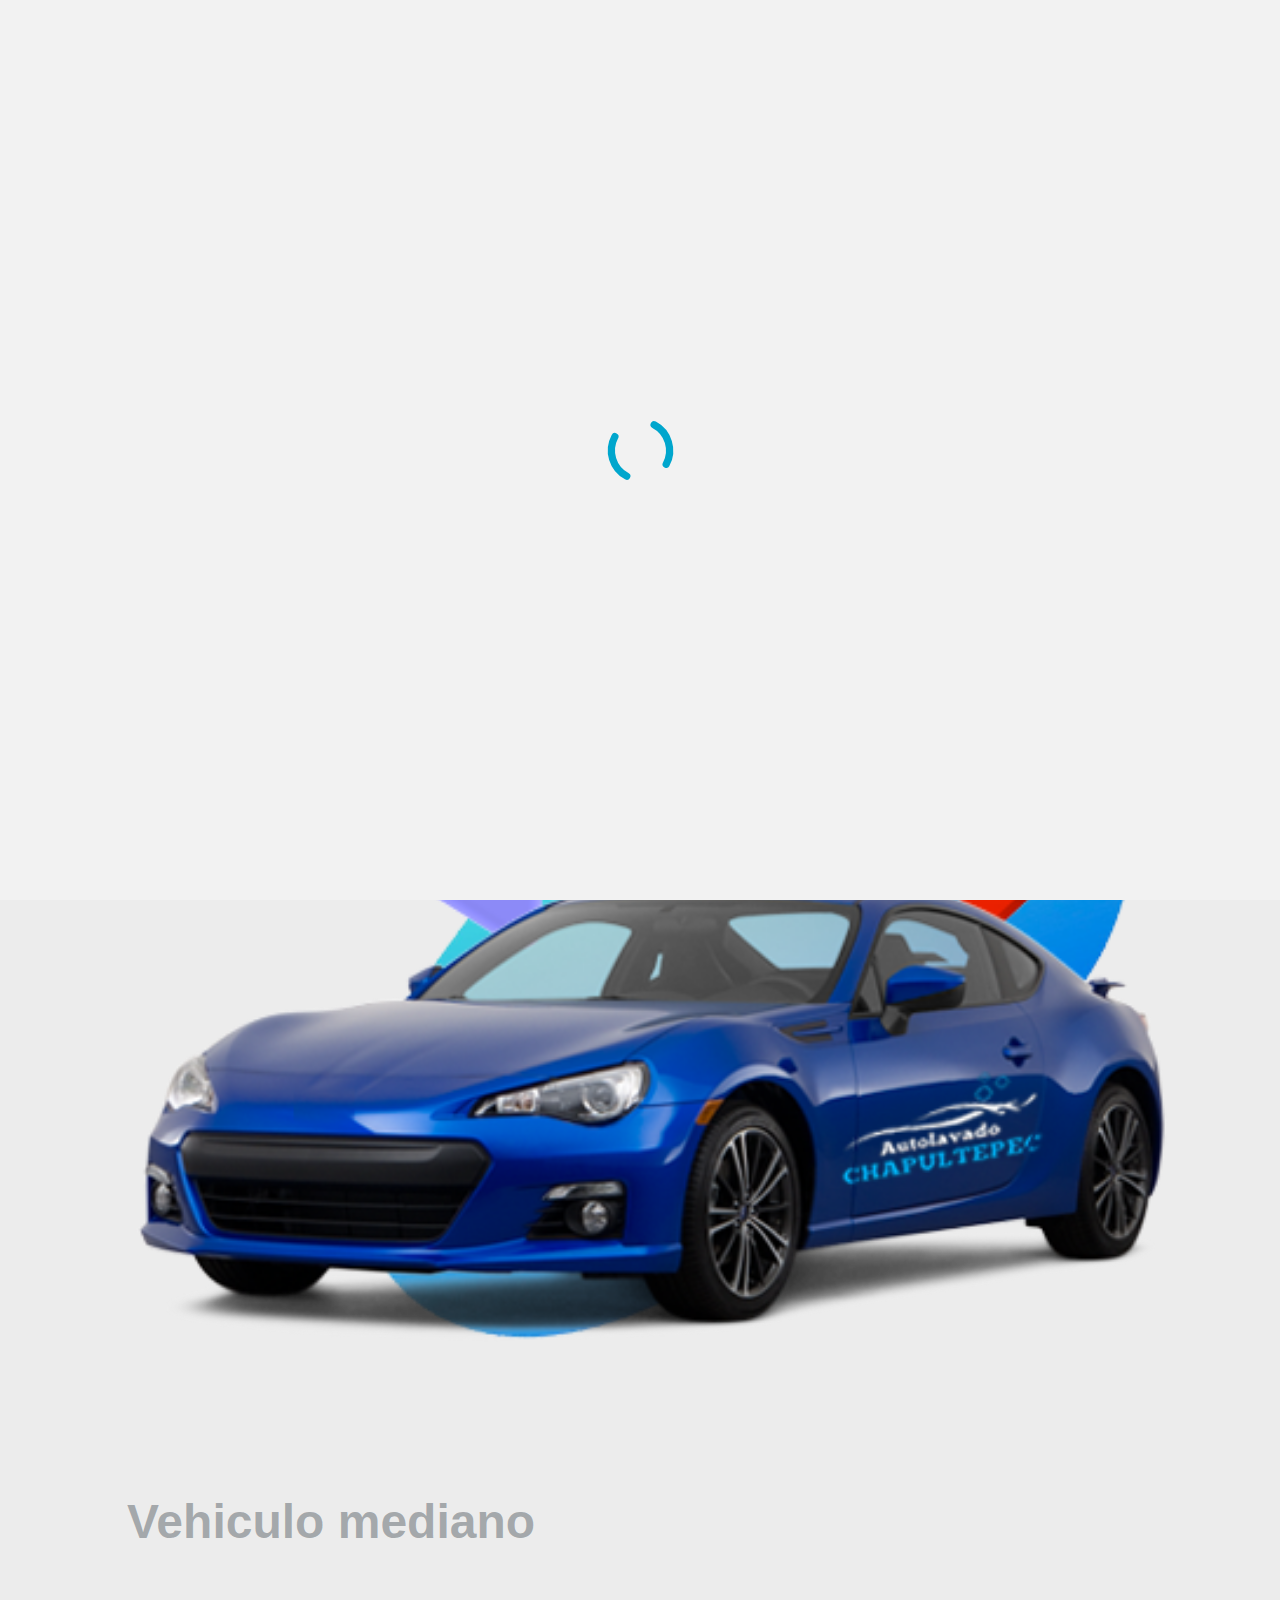
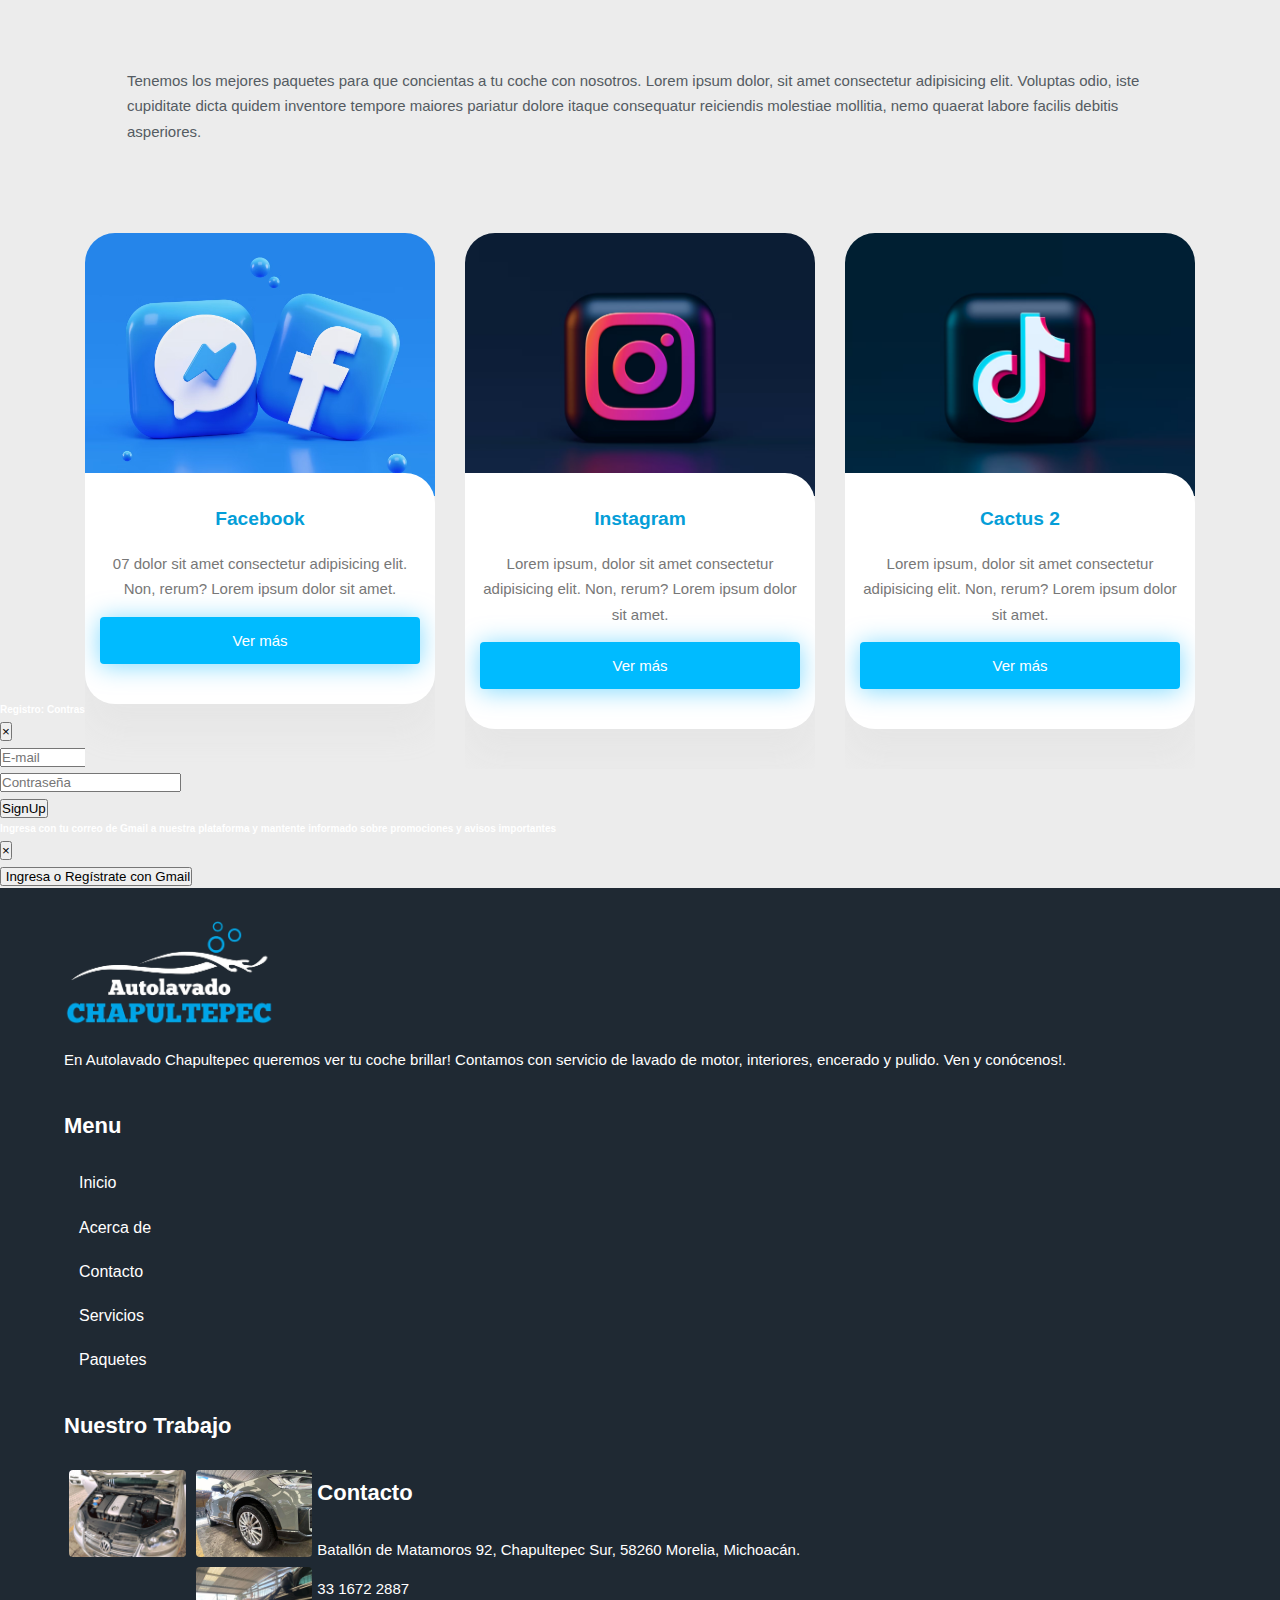
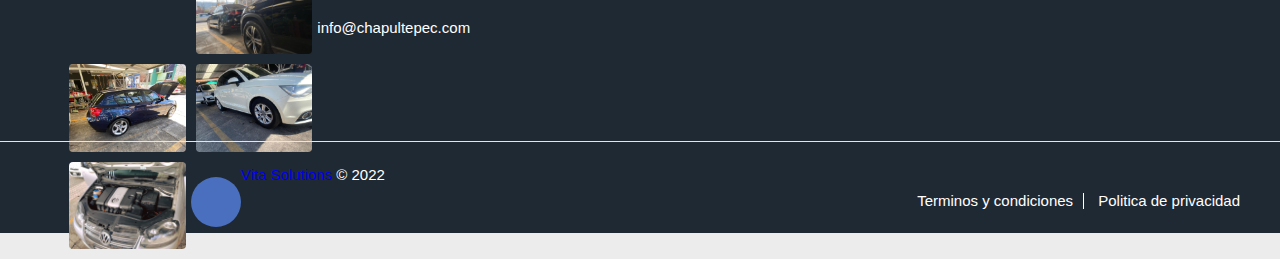
<file: contacto/soporte.html>
<!DOCTYPE html>
<html lang="en" >
<head>
  <meta charset="UTF-8">
  <meta name="viewport" content="width=device-width, initial-scale=1">
    <!--PWA-->
    <link rel="manifest" href="./manifest.json"> 
    <link rel="shortcut icon" type="image/png" href="../img/Logo-azul.png">
  <title>Soporte</title>

    
  <link rel="stylesheet" href="./css/style.css">

  <script src="https://code.jquery.com/jquery-3.6.0.js" integrity="sha256-H+K7U5CnXl1h5ywQfKtSj8PCmoN9aaq30gDh27Xc0jk=" crossorigin="anonymous"></script>


  <link href="https://cdn.jsdelivr.net/npm/bootstrap@5.1.3/dist/css/bootstrap.min.css" rel="stylesheet" integrity="sha384-1BmE4kWBq78iYhFldvKuhfTAU6auU8tT94WrHftjDbrCEXSU1oBoqyl2QvZ6jIW3" crossorigin="anonymous">
  <link rel='stylesheet' href='https://stackpath.bootstrapcdn.com/bootstrap/4.3.1/css/bootstrap.min.css'>
  <link rel="stylesheet" href="https://cdnjs.cloudflare.com/ajax/libs/font-awesome/5.15.2/css/all.min.css">
  <link rel='stylesheet' href='https://maxcdn.bootstrapcdn.com/font-awesome/4.2.0/css/font-awesome.min.css'>
  
        <!--=============== BOXICONS ===============-->
        <link rel="stylesheet" href="https://unpkg.com/boxicons@latest/css/boxicons.min.css">


  <link rel="preconnect" href="https://fonts.googleapis.com">
  <link rel="preconnect" href="https://fonts.gstatic.com" crossorigin>
  <link href="https://fonts.googleapis.com/css2?family=Lato:wght@100;300;400;700;900&display=swap" rel="stylesheet">


</head>
<body ondragstart="return false" onselectstart="return false" oncontextmenu="return false">
  <div id="preloader"></div>

<!-- partial:index.partial.html -->


<header class="header">
  <nav class="navbar navbar-expand-lg bg-dark">
    <div class="container-fluid">

      <a href="#" class="navbar-brand"><img src="../img/logo/logo.png" class="img-fluid logo" alt="logo"></a>
      <button class="navbar-toggler" type="button" data-bs-toggle="offcanvas" data-bs-target="#navbarOffcanvas" aria-controls="navbarOffcanvas" aria-expanded="false" aria-label="Toggle navigation">
<!--         <span class="navbar-toggler-icon"></span> -->
<span class="iconify" data-icon="ci:menu-alt-03" style="color: #f5f7fa;" data-width="30" data-height="30"></span>

      </button>
      <div class="offcanvas offcanvas-start" id="navbarOffcanvas" tabindex="-1" aria-labelledby="offcanvasNavbarLabel">
        <div class="offcanvas-header">
          <h5 class="offcanvas-title text-light" id="offcanvasNavbarLabel"><a href="#" class="navbar-brand"><img src="../img/logo/logo.png" class="img-fluid logo" alt="logo"></a></h5>
<!--           <button type="button" class="btn-close btn-close-white text-reset" data-bs-dismiss="offcanvas" aria-label="Close"></button> -->
          <span class="fas fa-times close-btn" data-bs-dismiss="offcanvas" aria-label="Close"></span>
        </div>
        <div class="offcanvas-body">
          <div class="navbar-nav nav justify-content-end flex-grow-1 pe-3">
            <a class="nav-item nav-link active " aria-current="page" href="../index.html"> <span class="underline-hover"><i class='bx bxs-home'></i>&nbsp;Inicio</span></a>
            <a class="nav-item nav-link" href="../contacto/soporte.html"> <span class="underline-hover"><i class='bx bx-support' ></i>&nbsp;Contacto</span></a>
            <a class="nav-item nav-link" href="../servicios/lo-mejor-para-tu-coche.html"> <span class="underline-hover"><i class='bx bxs-car-wash'></i>&nbsp;Servicios</span></a>
            <a class="nav-item nav-link" href="../paquetes/selecciona-tu-vehiculo.html"> <span class="underline-hover"><i class='bx bx-cart' ></i>&nbsp;Paquetes</span></a>
            <li style="display: none;" class="logged-out">
                <a class="nav-item nav-link " href="#" data-toggle="modal" data-target="#signinModal"><i class='bx bxs-user-circle' ></i>&nbsp;Ingresa</a>
            </li>
            <!--li style="display: none;" class="logged-out"><a href="#" data-toggle="modal" data-target="#signupModal"><i class="fas fa-clipboard"></i>&nbsp;Registrate</a></li-->
            <li style="display: none;" class="logged-in"><a class="nav-item nav-link" href="../promociones/descuentos-y-mas.html"><i class='bx bxs-offer' ></i>&nbsp;Promociones</a></li>
            <li style="display: none;" class="boton-salir logged-in"><a class="nav-item nav-link" href="#" id="logout" onclick="noticias()"><i class="fas fa-sign-out-alt"></i>&nbsp;Salir</a></li>
          </div>
        </div>
      </div>
    </div>
  </nav>
</header>


<!--HERO-->
<div class="hero">

  <h1><span>Contacto</span><br>
  </h1>
  <!--a href="#apuntar">
  <div class="mouse">
      <span></span>
  </div>
  </a-->

</div>

<!--==== TERMINA MAIN====-->
<div class="container02 section02">

  <div class="row">
      <div class="col-md-6">
          <img src="./img/contenido/inicio01.png" alt=""/>
      </div>
      <div class="col-md-6">
          <h3>
              Vehiculo mediano
          </h3>
          <p>
             Tenemos los mejores paquetes para que concientas a tu coche 
             con nosotros. Lorem ipsum dolor, sit amet consectetur adipisicing elit. Voluptas odio, iste cupiditate dicta quidem inventore tempore maiores pariatur dolore itaque consequatur reiciendis molestiae mollitia, nemo quaerat labore facilis debitis asperiores.
          </p>
      </div>
  </div>
</div>





<div class="container__cards">
  <div class="card">


    <div class="card-image">
      <img src="./img/contenido/facebook.avif" alt="cactus neon sign" />
    </div>
    <div class="card-hidden">
      <div class="card-body">
        <h1>Facebook</h1>
        <p>07 dolor sit amet consectetur adipisicing elit. Non, rerum? Lorem ipsum dolor sit amet.</p>
        <button class="bubbly-button">Ver más</button>
      </div>
    </div>
  </div>
  
   <div class="card">
    <div class="card-image">
      <img src="./img/contenido/instagram.avif" alt="facebook autolavado-chapultepec" />
    </div>
    <div class="card-hidden">
      <div class="card-body">
        <h1>Instagram</h1>
        <p>Lorem ipsum, dolor sit amet consectetur adipisicing elit. Non, rerum? Lorem ipsum dolor sit amet.</p>
        <button class="bubbly-button">Ver más</button>
      </div>
    </div>
  </div>
  
  <div class="card">
    <div class="card-image">
      <img src="./img/contenido/tik-tok.avif" alt="cactus neon sign" />
    </div>
    <div class="card-hidden">
      <div class="card-body">
        <h1>Cactus 2</h1>
        <p>Lorem ipsum, dolor sit amet consectetur adipisicing elit. Non, rerum? Lorem ipsum dolor sit amet.</p>
        <button class="bubbly-button">Ver más</button>
      </div>
    </div>
  </div>

  <!--div class="card">
    <div class="card-image">
      <img src="./img/contenido/whats.avif" alt="cactus neon sign" />
    </div>
    <div class="card-hidden">
      <div class="card-body">
        <h1>Cactus</h1>
        <p>Lorem ipsum, dolor sit amet consectetur adipisicing elit. Non, rerum? Lorem ipsum dolor sit amet.</p>
        <button class="bubbly-button">Ver más</button>
      </div>
    </div>
  </div>


  <div class="card">
    <div class="card-image">
      <img src="./img/contenido/whats.avif" alt="cactus neon sign" />
    </div>
    <div class="card-hidden">
      <div class="card-body">
        <h1>Cactus</h1>
        <p>Lorem ipsum, dolor sit amet consectetur adipisicing elit. Non, rerum? Lorem ipsum dolor sit amet.</p>
        <button class="bubbly-button">Ver más</button>
      </div>
    </div>
  </div-->
  
</div>



<!--FIREBASE-->

<!-- REGISTRO FIREBASE -->
  <!--MAIN CONTENT-->
  <div class="container p-5" style="z-index:1">
    <div class="row">
      <div class="col-md-6 offset-md-3">
        <ul class="list-group posts">
                
        </ul>
      </div>
    </div>
  </div>
              
  <!--BOOTSTRAP SCRIPTS-->
  
      <!-- Modal  SignUP-->
      <div class="modal fade" id="signupModal" tabindex="-1" role="dialog" aria-labelledby="exampleModalLabel" aria-hidden="true">
        <div class="modal-dialog">
         <div class="modal-content">
           <div class="modal-header">
            <h6 class="modal-title" id="exampleModalLabel">Registro:
              Contraseña con al menos 6 caracteres
            </h6>
            <button type="button" class="close" data-dismiss="modal" aria-label="Close">
              <span aria-hidden="true">&times;</span>
            </button>
           </div>
           <div class="modal-body">
            <form id="signup-form">
              <div class="form-group">
                 <input type="text" id="signup-email" class="form-control"
                 placeholder="E-mail" required>
              </div>
              <div class="form-group">
                 <input type="password" id="signup-password" class="form-control"
                 placeholder="Contraseña" required>
              </div>
              <button type="submit" class="btn btn-primary">SignUp</button>
            </form>
           </div>
         </div>
        </div>
      </div>
                 
                 
                 
                  <!-- Modal  SignIn-->
                  <div class="modal fade" id="signinModal"  role="dialog" aria-labelledby="exampleModalLabel" aria-hidden="true">
                    <div class="modal-dialog modal-dialog-centered">
                     <div class="modal-content">
                       <div class="modal-header">
                        <h6 class="modal-title" id="exampleModalLabel">Ingresa con tu correo de Gmail a nuestra plataforma y mantente informado sobre
                          promociones y avisos importantes
                        </h6>
                        <button type="button" class="close" data-dismiss="modal" aria-label="Close">
                          <span aria-hidden="true">&times;</span>
                        </button>
                       </div>
                       <div class="modal-body">
                          
                        <form id="login-form">
                           
                          <!--div class="form-group">
                             <input type="text" id="login-email" class="form-control"
                             placeholder="E-mail" required>
                          </div>
                          <div class="form-group">
                             <input type="password" id="login-password" class="form-control"
                             placeholder="Contraseña" required>
                          </div>
                          
                          <button type="submit" class="btn btn-info btn-block">Ingresa</button-->
                          
                          <button type="button" class="btn btn-success btn-block black-background white" id="googleLogin"><i class="fab fa-google" aria-hidden="true"></i>&nbsp;Ingresa o Regístrate con Gmail</button>
                          <!--button type="submit" class="btn btn-primary btn-block" id="facebookLogin"><i class="fab fa-facebook"></i>&nbsp;Ingresa o Regístrate con Facebook</button-->
                        </form>
                       </div>
                     </div>
                    </div>
                  </div>
<!--TERMINA FIREBASE-->


          <!--FIREBASE SCRIPTS-->
                <!-- The core Firebase JS SDK is always required and must be listed first -->
                <script src="https://www.gstatic.com/firebasejs/8.2.7/firebase-app.js"></script>
            
              <!-- TODO: Add SDKs for Firebase products that you want to use
                  https://firebase.google.com/docs/web/setup#available-libraries -->
              <script src="https://www.gstatic.com/firebasejs/8.2.7/firebase-analytics.js"></script>
              <script src="https://www.gstatic.com/firebasejs/8.2.7/firebase-auth.js"></script>
              <script src="https://www.gstatic.com/firebasejs/8.2.7/firebase-firestore.js"></script>
              
                <script>
                   // Your web app's Firebase configuration
                   var firebaseConfig = {
                    apiKey: "AIzaSyAMO39LaTdVcQiWg33OJ_bX6HB5ILWICT4",
  authDomain: "autolavado-chapultepec.firebaseapp.com",
  projectId: "autolavado-chapultepec",
  storageBucket: "autolavado-chapultepec.appspot.com",
  messagingSenderId: "59792733225",
  appId: "1:59792733225:web:495f79246012ccb65d1838",
  measurementId: "G-24V2J1M930"
              };
            
                  // Initialize Firebase
                  firebase.initializeApp(firebaseConfig);
                  const auth = firebase.auth();
                  // FireStore base de datos
                  const fs = firebase.firestore();
                  firebase.analytics();
                </script>
                <!--TERMINA FIREBASE-->



                <div id="contenido"></div>


<!--FOOTER-->

<!-- Site footer -->
<footer class="main-footer">
  <div class="container__footer">
      <!--Widgets Section-->
      <div class="widgets-section">
          <div class="row clearfix">
              
              <!--Column-->
              <div class="big-column col-lg-6 col-md-12 col-sm-12">
                  <div class="row clearfix">
                  
                      <!--Footer Column-->
                      <div class="footer-column col-lg-7 col-md-6 col-sm-12">
                          <div class="footer-widget about-widget">
                              <div class="logo">
                                  <a href="#"><img src="../img/logo/logo.png" alt="" /></a>
                              </div>
                              <div class="text">
                                  <p>
                                    En Autolavado Chapultepec queremos ver tu coche brillar! Contamos con servicio de lavado de
                                    motor, interiores, encerado y pulido. Ven y conócenos!.</p>
                                  
                              </div>
                          </div>
                      </div>
                      
                      <!--Footer Column-->
                      <div class="footer-column col-lg-5 col-md-6 col-sm-12">
                          <div class="footer-widget links-widget">
                              <h2>Menu</h2>
                              <ul class="footer-list">
                                  <li><a href="../index.html">Inicio</a></li>
                                  <li><a href="../acerca-de/nuestro-autolavado.html">Acerca de</a></li>
                                  <li><a href="../contacto/soporte.html">Contacto</a></li>
                                  <li><a href="../servicios/lo-mejor-para-tu-coche.html">Servicios</a></li>
                                  <li><a href="../paquetes/selecciona-tu-vehiculo.html">Paquetes</a></li>
                                  <!--li><a href="#">Politica de provacidad</a></li>
                                  <li><a href="#">Téminos y condiciones</a></li-->
                              </ul>
                          </div>
                      </div>
                      
                  </div>
              </div>
              
               <!--Column-->
              <div class="big-column col-lg-6 col-md-12 col-sm-12">
                  <div class="row clearfix">
                  
                      <!--Footer Column-->
                      <div class="footer-column col-lg-6 col-md-6 col-sm-12">
                          <div class="footer-widget gallery-widget">
                              <h2>Nuestro Trabajo</h2>
                              <div class="widget-content">
                                  <div class="http://t.commonsupport.com/morris/images-outer clearfix">
                                      <!--Image Box-->
                                      <figure class="image-box"><a href="../galeria/nuestro-trabajo.html" class="lightbox-image" data-fancybox="footer-gallery" title="Image Title Here" data-fancybox-group="footer-gallery"><img src="../img/img-footer/01.jpeg" alt=""></a></figure>
                                      <!--Image Box-->
                                      <figure class="image-box"><a href="../galeria/nuestro-trabajo.html" class="lightbox-image" data-fancybox="footer-gallery" title="Image Title Here" data-fancybox-group="footer-gallery"><img src="../img/img-footer/03.jpeg" alt=""></a></figure>
                                      <!--Image Box-->
                                      <figure class="image-box"><a href="../galeria/nuestro-trabajo.html" class="lightbox-image" data-fancybox="footer-gallery" title="Image Title Here" data-fancybox-group="footer-gallery"><img src="../img/img-footer/04.jpeg" alt=""></a></figure>
                                      <!--Image Box-->
                                      <figure class="image-box"><a href="../galeria/nuestro-trabajo.html" class="lightbox-image" data-fancybox="footer-gallery" title="Image Title Here" data-fancybox-group="footer-gallery"><img src="../img/img-footer/05.jpeg" alt=""></a></figure>
                                      <!--Image Box-->
                                      <figure class="image-box"><a href="../galeria/nuestro-trabajo.html" class="lightbox-image" data-fancybox="footer-gallery" title="Image Title Here" data-fancybox-group="footer-gallery"><img src="../img/img-footer/06.jpeg" alt=""></a></figure>
                                      <!--Image Box-->
                                      <figure class="image-box"><a href="../galeria/nuestro-trabajo.html" class="lightbox-image" data-fancybox="footer-gallery" title="Image Title Here" data-fancybox-group="footer-gallery"><img src="../img/img-footer/01.jpeg" alt=""></a></figure>
                                  </div>
                              </div>
                          </div>
                      </div>
                      
                      <!--Footer Column-->
                      <div class="footer-column col-lg-6 col-md-6 col-sm-12">
                          <div class="footer-widget info-widget">
                              <h2>Contacto</h2>
                              <ul class="info-list">
                                  <li>Batallón de Matamoros 92, Chapultepec Sur, 58260 Morelia, Michoacán.</li>
                                  <li>33 1672 2887</li>
                                  <li>info@chapultepec.com</li>
                              </ul>
                              <!-- Social Links -->
                              <ul class="social-links">
                                  <!--li class="google"><a href="#"><span class="fab fa-google-plus-g"></span></a></li-->
                                  <li class="facebook"><a href="https://www.facebook.com/Autolavado-Chapultepec-252137035426029"><span class="fab fa-facebook-f"></span></a></li>
                                  <!--li class="instagram"><a href="#"><span class="fab fa-instagram"></span></a></li-->
                                  <!--li class="twitter"><a href="#"><span class="fab fa-twitter"></span></a></li-->
                              </ul>
                          </div>
                      </div>
                      
                  </div>
              </div>
              
          </div>
      </div>
  </div>

  <!-- Footer Bottom -->
  <div class="footer-bottom">
      <div class="container">
          <div class="row clearfix">
              
            <div class="column col-lg-6 col-md-12 col-sm-12">
                <div class="copyright"><span class="theme_color"><a href="#vitasolutions">Vita Solutions</a></span> &copy; 2022</div>
            </div>
            <div class="column col-lg-6 col-md-12 col-sm-12">
                <ul class="footer-nav">
                    <li><a href="../legal/terminos-y-condiciones.html">Terminos y condiciones</a></li>
                    <li><a href="../legal/politica-de-privacidad.html">Politica de privacidad</a></li>
                  </ul>
              </div>
              
          </div>
      </div>
  </div>

</footer>


<script src="https://cdn.jsdelivr.net/npm/bootstrap@5.1.3/dist/js/bootstrap.bundle.min.js" integrity="sha384-ka7Sk0Gln4gmtz2MlQnikT1wXgYsOg+OMhuP+IlRH9sENBO0LRn5q+8nbTov4+1p" crossorigin="anonymous"></script>
<script src='https://cdnjs.cloudflare.com/ajax/libs/popper.js/1.14.7/umd/popper.min.js'></script>
<script src='https://stackpath.bootstrapcdn.com/bootstrap/4.3.1/js/bootstrap.min.js'></script>

<script src="https://code.iconify.design/2/2.1.2/iconify.min.js"></script>





     <!-- PWA -->
     <script src="./script.js"></script>

<!-- partial -->
  <script  src="./js/main.js"></script>
   <!--Registro-->
   <script src="./registro.js"></script>

</body>
</html>
</file>
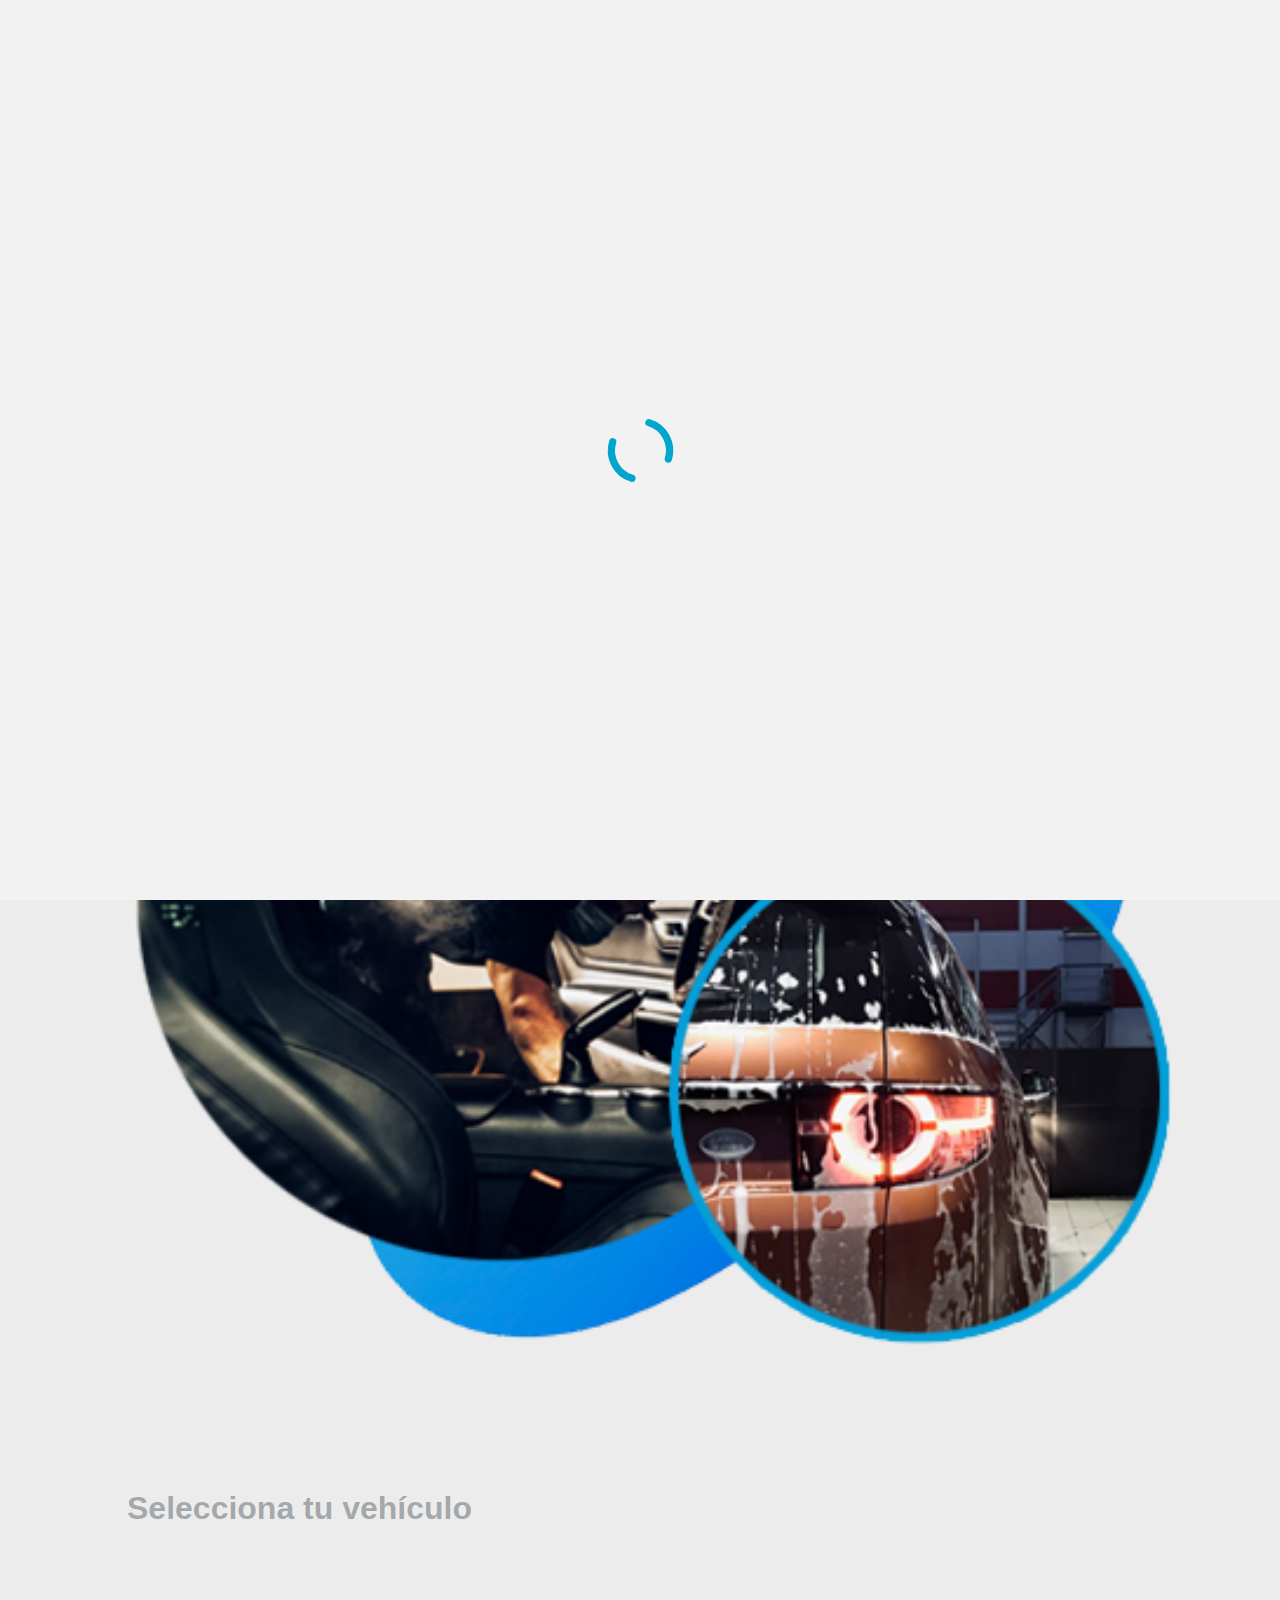
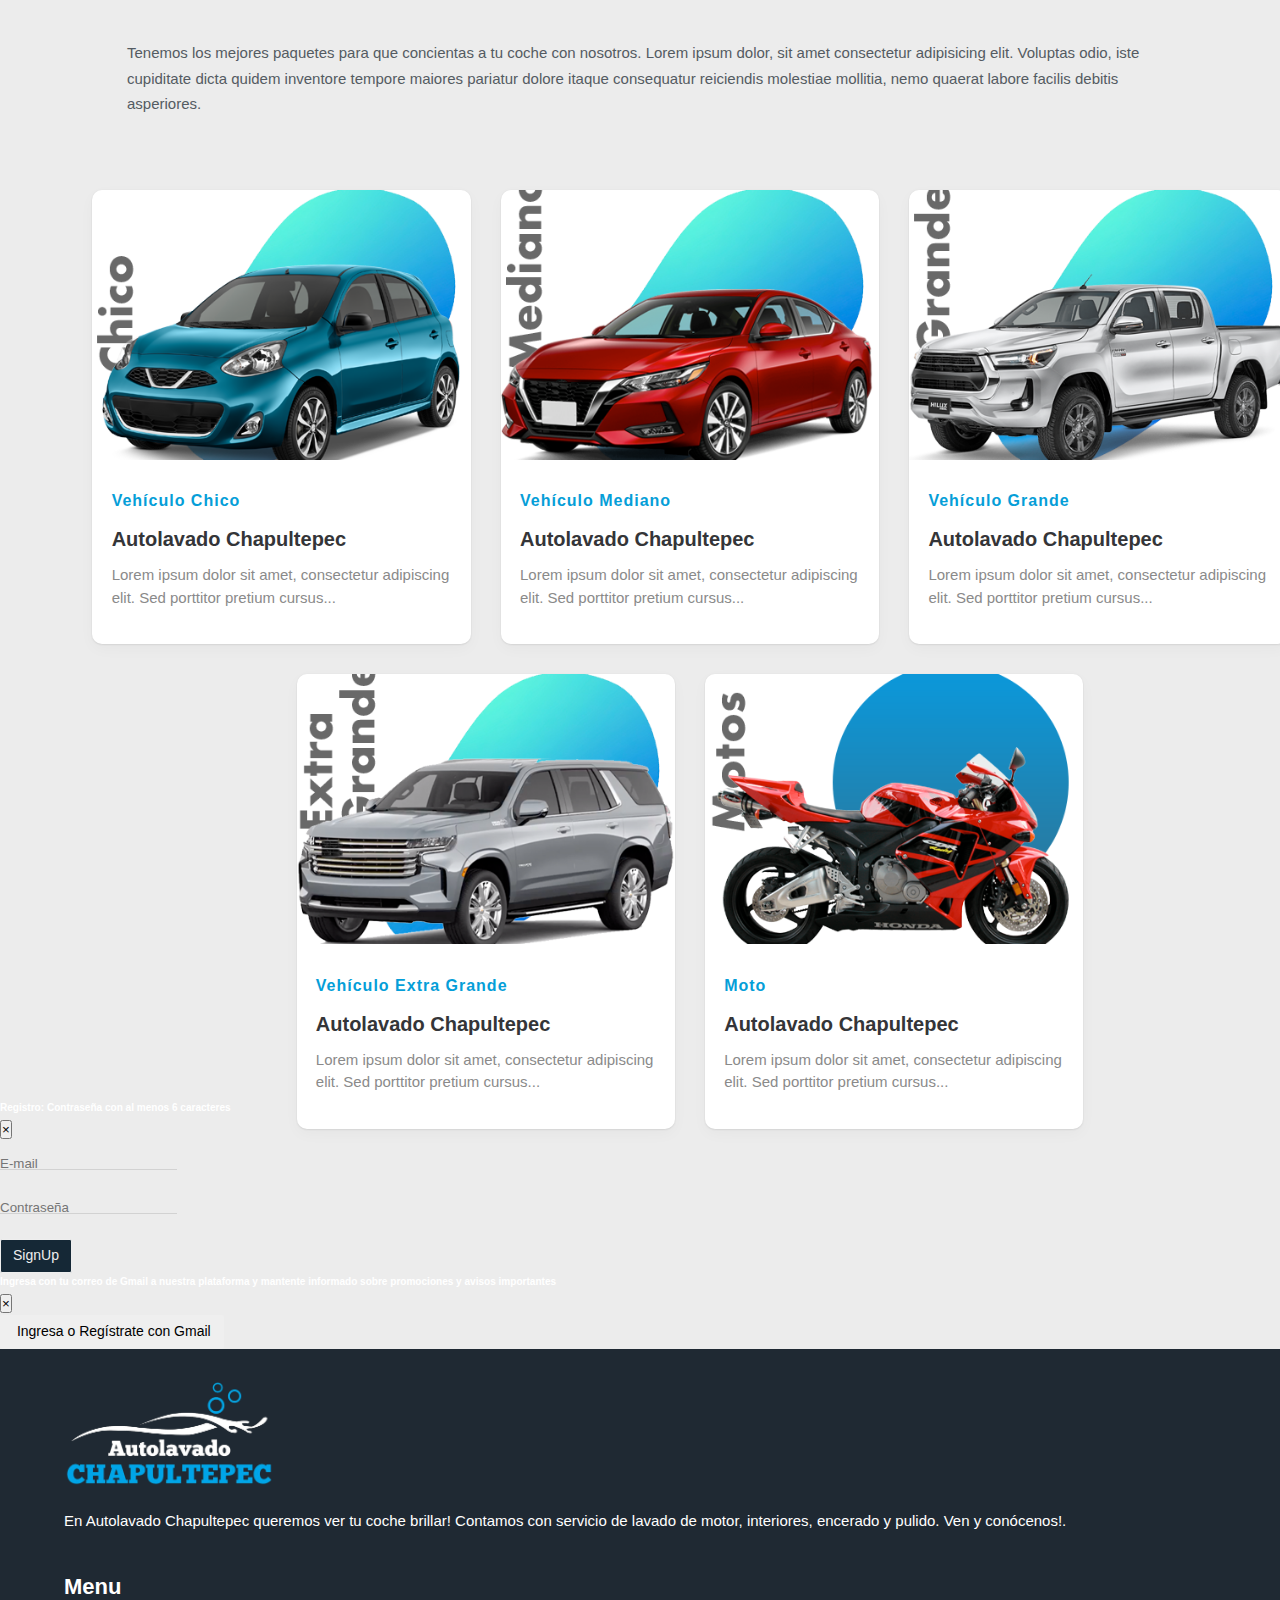
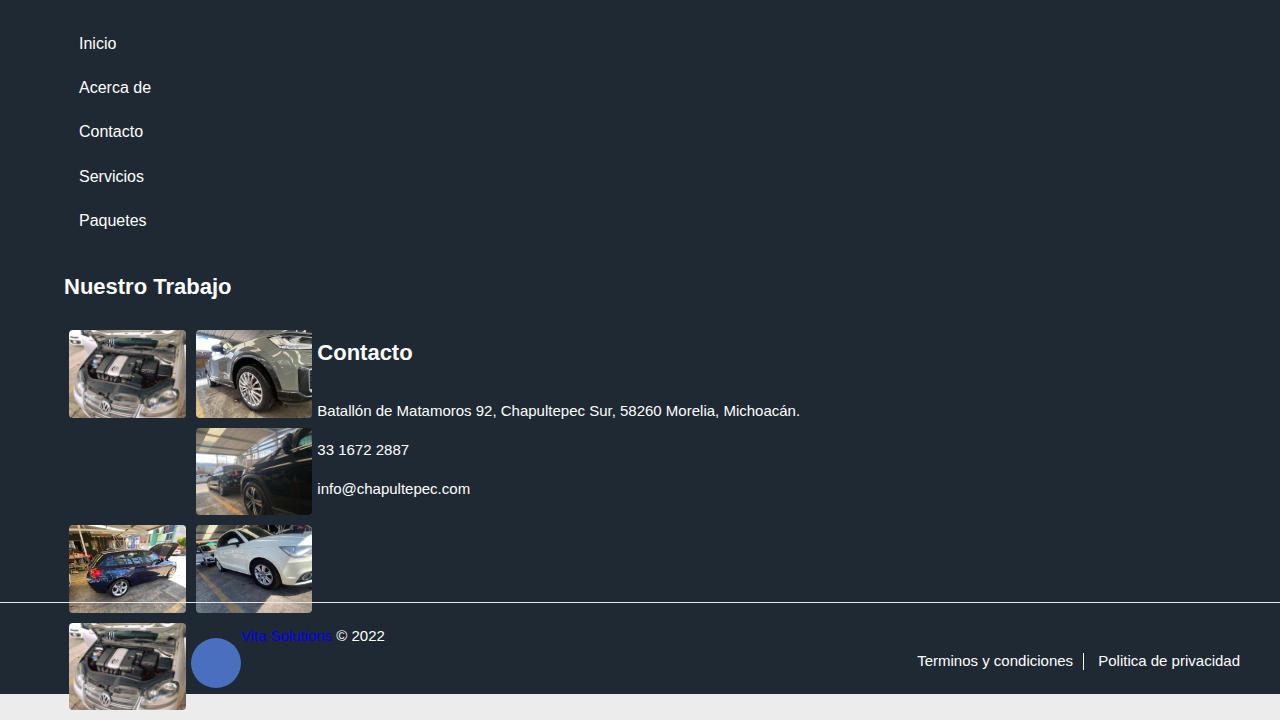
<file: paquetes/selecciona-tu-vehiculo.html>
<!DOCTYPE html>
<html lang="en" >
<head>
  <meta charset="UTF-8">
  <meta name="viewport" content="width=device-width, initial-scale=1">
    <!--PWA-->
    <link rel="manifest" href="./manifest.json"> 
    <link rel="shortcut icon" type="image/png" href="../img/Logo-azul.png">
  <title>Selecciona tu vehículo</title>

  <link rel="stylesheet" href="./css/selecciona-tu-vehiculo.css">
  <link rel="stylesheet" href="./css/style.css">

  <script src="https://code.jquery.com/jquery-3.6.0.js" integrity="sha256-H+K7U5CnXl1h5ywQfKtSj8PCmoN9aaq30gDh27Xc0jk=" crossorigin="anonymous"></script>


  <link href="https://cdn.jsdelivr.net/npm/bootstrap@5.1.3/dist/css/bootstrap.min.css" rel="stylesheet" integrity="sha384-1BmE4kWBq78iYhFldvKuhfTAU6auU8tT94WrHftjDbrCEXSU1oBoqyl2QvZ6jIW3" crossorigin="anonymous">
  <link rel='stylesheet' href='https://stackpath.bootstrapcdn.com/bootstrap/4.3.1/css/bootstrap.min.css'>
  <link rel="stylesheet" href="https://cdnjs.cloudflare.com/ajax/libs/font-awesome/5.15.2/css/all.min.css">
  <link rel='stylesheet' href='https://maxcdn.bootstrapcdn.com/font-awesome/4.2.0/css/font-awesome.min.css'>
  
        <!--=============== BOXICONS ===============-->
        <link rel="stylesheet" href="https://unpkg.com/boxicons@latest/css/boxicons.min.css">


  <link rel="preconnect" href="https://fonts.googleapis.com">
  <link rel="preconnect" href="https://fonts.gstatic.com" crossorigin>
  <link href="https://fonts.googleapis.com/css2?family=Lato:wght@100;300;400;700;900&display=swap" rel="stylesheet">


</head>
<body ondragstart="return false" onselectstart="return false" oncontextmenu="return false">
  <div id="preloader"></div>

<!-- partial:index.partial.html -->


<header class="header">
  <nav class="navbar navbar-expand-lg bg-dark">
    <div class="container-fluid">

      <a href="#" class="navbar-brand"><img src="../img/logo/logo.png" class="img-fluid logo" alt="logo"></a>
      <button class="navbar-toggler" type="button" data-bs-toggle="offcanvas" data-bs-target="#navbarOffcanvas" aria-controls="navbarOffcanvas" aria-expanded="false" aria-label="Toggle navigation">
<!--         <span class="navbar-toggler-icon"></span> -->
<span class="iconify" data-icon="ci:menu-alt-03" style="color: #f5f7fa;" data-width="30" data-height="30"></span>

      </button>
      <div class="offcanvas offcanvas-start" id="navbarOffcanvas" tabindex="-1" aria-labelledby="offcanvasNavbarLabel">
        <div class="offcanvas-header">
          <h5 class="offcanvas-title text-light" id="offcanvasNavbarLabel"><a href="#" class="navbar-brand"><img src="../img/logo/logo.png" class="img-fluid logo" alt="logo"></a></h5>
<!--           <button type="button" class="btn-close btn-close-white text-reset" data-bs-dismiss="offcanvas" aria-label="Close"></button> -->
          <span class="fas fa-times close-btn" data-bs-dismiss="offcanvas" aria-label="Close"></span>
        </div>
        <div class="offcanvas-body">
          <div class="navbar-nav nav justify-content-end flex-grow-1 pe-3">
            <a class="nav-item nav-link active " aria-current="page" href="../index.html"> <span class="underline-hover"><i class='bx bxs-home'></i>&nbsp;Inicio</span></a>
            <a class="nav-item nav-link" href="../contacto/soporte.html"> <span class="underline-hover"><i class='bx bx-support' ></i>&nbsp;Contacto</span></a>
            <a class="nav-item nav-link" href="../servicios/lo-mejor-para-tu-coche.html"> <span class="underline-hover"><i class='bx bxs-car-wash'></i>&nbsp;Servicios</span></a>
            <a class="nav-item nav-link" href="../paquetes/selecciona-tu-vehiculo.html"> <span class="underline-hover"><i class='bx bx-cart' ></i>&nbsp;Paquetes</span></a>
            <li style="display: none;" class="logged-out">
                <a class="nav-item nav-link " href="#" data-toggle="modal" data-target="#signinModal"><i class='bx bxs-user-circle' ></i>&nbsp;Ingresa</a>
            </li>
            <!--li style="display: none;" class="logged-out"><a href="#" data-toggle="modal" data-target="#signupModal"><i class="fas fa-clipboard"></i>&nbsp;Registrate</a></li-->
            <li style="display: none;" class="logged-in"><a class="nav-item nav-link" href="../promociones/descuentos-y-mas.html"><i class='bx bxs-offer' ></i>&nbsp;Promociones</a></li>
            <li style="display: none;" class="boton-salir logged-in"><a class="nav-item nav-link" href="#" id="logout" onclick="noticias()"><i class="fas fa-sign-out-alt"></i>&nbsp;Salir</a></li>
          </div>
        </div>
      </div>
    </div>
  </nav>
</header>




<div class="hero">

    <h1><span>Categorias</span>
      <div id="contenido">
      </div>
    </h1>

    <!--a href="#apuntar">
    <div class="mouse">
        <span></span>
    </div>
    </a-->

</div>

<!--==== TERMINA MAIN====-->
<div class="container02 section02">

  <div class="row">
      <div class="col-md-6">
          <img src="./img/selecciona-tu-vehiculo/inicio01.png" alt=""/>
      </div>
      <div class="col-md-6">
          <h3>
              Selecciona tu vehículo
          </h3>
          <p>
             Tenemos los mejores paquetes para que concientas a tu coche 
             con nosotros. Lorem ipsum dolor, sit amet consectetur adipisicing elit. Voluptas odio, iste cupiditate dicta quidem inventore tempore maiores pariatur dolore itaque consequatur reiciendis molestiae mollitia, nemo quaerat labore facilis debitis asperiores.
          </p>
      </div>
  </div>
</div>

<!-- GRID -->
<div class="wrapper02">
 
  <a href="./vehiculo-chico.html">
  <div class="items">
     <div class="item">
       <img class="item-image" src="../img/inicio/march01.png">
       <div class="item-content">
         <h5 class="item-category">Vehículo Chico</h5>
         <h4 class="item-title">Autolavado Chapultepec</h4>
         <p class="item-description">Lorem ipsum dolor sit amet, consectetur adipiscing elit. Sed porttitor pretium cursus...</p>
       </div>
     </div>
    </a>

     <a href="./vehiculo-mediano.html">
     <div class="item">
       <img class="item-image" src="../img/inicio/sentra01.png">
       <div class="item-content">
         <h5 class="item-category">Vehículo Mediano</h5>
         <h4 class="item-title">Autolavado Chapultepec</h4>
         <p class="item-description">Lorem ipsum dolor sit amet, consectetur adipiscing elit. Sed porttitor pretium cursus...</p>
       </div>
     </div>
    </a>

    <a href="./vehiculo-grande.html">
     <div class="item">
      <img class="item-image" src="../img/inicio/hilux01.png">
       <div class="item-content">
         <h5 class="item-category">Vehículo Grande</h5>
         <h4 class="item-title">Autolavado Chapultepec</h4>
         <p class="item-description">Lorem ipsum dolor sit amet, consectetur adipiscing elit. Sed porttitor pretium cursus...</p>
       </div>
     </div>
    </a>

    <a href="./vehiculo-extra-grande.html">
     <div class="item">
      <img class="item-image" src="../img/inicio/Tahoe.png">
      <div class="item-content">
        <h5 class="item-category">Vehículo Extra Grande</h5>
        <h4 class="item-title">Autolavado Chapultepec</h4>
        <p class="item-description">Lorem ipsum dolor sit amet, consectetur adipiscing elit. Sed porttitor pretium cursus...</p>
      </div>
    </div>
  </a>

  <a href="./motos.html">
    <div class="item">
      <img class="item-image" src="../img/inicio/honda01.png">
      <div class="item-content">
        <h5 class="item-category">Moto</h5>
        <h4 class="item-title">Autolavado Chapultepec</h4>
        <p class="item-description">Lorem ipsum dolor sit amet, consectetur adipiscing elit. Sed porttitor pretium cursus...</p>
      </div>
    </div>
  </a>

  </div>



<!--FIREBASE-->

<!-- REGISTRO FIREBASE -->
  <!--MAIN CONTENT-->
  <div class="container p-5" style="z-index:1">
    <div class="row">
      <div class="col-md-6 offset-md-3">
        <ul class="list-group posts">
                
        </ul>
      </div>
    </div>
  </div>
              
  <!--BOOTSTRAP SCRIPTS-->
  
      <!-- Modal  SignUP-->
      <div class="modal fade" id="signupModal" tabindex="-1" role="dialog" aria-labelledby="exampleModalLabel" aria-hidden="true">
        <div class="modal-dialog">
         <div class="modal-content">
           <div class="modal-header">
            <h6 class="modal-title" id="exampleModalLabel">Registro:
              Contraseña con al menos 6 caracteres
            </h6>
            <button type="button" class="close" data-dismiss="modal" aria-label="Close">
              <span aria-hidden="true">&times;</span>
            </button>
           </div>
           <div class="modal-body">
            <form id="signup-form">
              <div class="form-group">
                 <input type="text" id="signup-email" class="form-control"
                 placeholder="E-mail" required>
              </div>
              <div class="form-group">
                 <input type="password" id="signup-password" class="form-control"
                 placeholder="Contraseña" required>
              </div>
              <button type="submit" class="btn btn-primary">SignUp</button>
            </form>
           </div>
         </div>
        </div>
      </div>
                 
                 
                 
                  <!-- Modal  SignIn-->
                  <div class="modal fade" id="signinModal"  role="dialog" aria-labelledby="exampleModalLabel" aria-hidden="true">
                    <div class="modal-dialog modal-dialog-centered">
                     <div class="modal-content">
                       <div class="modal-header">
                        <h6 class="modal-title" id="exampleModalLabel">Ingresa con tu correo de Gmail a nuestra plataforma y mantente informado sobre
                          promociones y avisos importantes
                        </h6>
                        <button type="button" class="close" data-dismiss="modal" aria-label="Close">
                          <span aria-hidden="true">&times;</span>
                        </button>
                       </div>
                       <div class="modal-body">
                          
                        <form id="login-form">
                           
                          <!--div class="form-group">
                             <input type="text" id="login-email" class="form-control"
                             placeholder="E-mail" required>
                          </div>
                          <div class="form-group">
                             <input type="password" id="login-password" class="form-control"
                             placeholder="Contraseña" required>
                          </div>
                          
                          <button type="submit" class="btn btn-info btn-block">Ingresa</button-->
                          
                          <button type="button" class="btn btn-success btn-block black-background white" id="googleLogin"><i class="fab fa-google" aria-hidden="true"></i>&nbsp;Ingresa o Regístrate con Gmail</button>
                          <!--button type="submit" class="btn btn-primary btn-block" id="facebookLogin"><i class="fab fa-facebook"></i>&nbsp;Ingresa o Regístrate con Facebook</button-->
                        </form>
                       </div>
                     </div>
                    </div>
                  </div>
<!--TERMINA FIREBASE-->


          <!--FIREBASE SCRIPTS-->
                <!-- The core Firebase JS SDK is always required and must be listed first -->
                <script src="https://www.gstatic.com/firebasejs/8.2.7/firebase-app.js"></script>
            
              <!-- TODO: Add SDKs for Firebase products that you want to use
                  https://firebase.google.com/docs/web/setup#available-libraries -->
              <script src="https://www.gstatic.com/firebasejs/8.2.7/firebase-analytics.js"></script>
              <script src="https://www.gstatic.com/firebasejs/8.2.7/firebase-auth.js"></script>
              <script src="https://www.gstatic.com/firebasejs/8.2.7/firebase-firestore.js"></script>
              
                <script>
                   // Your web app's Firebase configuration
                   var firebaseConfig = {
                    apiKey: "AIzaSyAMO39LaTdVcQiWg33OJ_bX6HB5ILWICT4",
  authDomain: "autolavado-chapultepec.firebaseapp.com",
  projectId: "autolavado-chapultepec",
  storageBucket: "autolavado-chapultepec.appspot.com",
  messagingSenderId: "59792733225",
  appId: "1:59792733225:web:495f79246012ccb65d1838",
  measurementId: "G-24V2J1M930"
              };
            
                  // Initialize Firebase
                  firebase.initializeApp(firebaseConfig);
                  const auth = firebase.auth();
                  // FireStore base de datos
                  const fs = firebase.firestore();
                  firebase.analytics();
                </script>
                <!--TERMINA FIREBASE-->



                <div id="contenido"></div>


<!--FOOTER-->

<!-- Site footer -->
<footer class="main-footer">
  <div class="container__footer">
      <!--Widgets Section-->
      <div class="widgets-section">
          <div class="row clearfix">
              
              <!--Column-->
              <div class="big-column col-lg-6 col-md-12 col-sm-12">
                  <div class="row clearfix">
                  
                      <!--Footer Column-->
                      <div class="footer-column col-lg-7 col-md-6 col-sm-12">
                          <div class="footer-widget about-widget">
                              <div class="logo">
                                  <a href="#"><img src="../img/logo/logo.png" alt="" /></a>
                              </div>
                              <div class="text">
                                  <p>
                                    En Autolavado Chapultepec queremos ver tu coche brillar! Contamos con servicio de lavado de
                                    motor, interiores, encerado y pulido. Ven y conócenos!.</p>
                                  
                              </div>
                          </div>
                      </div>
                      
                      <!--Footer Column-->
                      <div class="footer-column col-lg-5 col-md-6 col-sm-12">
                          <div class="footer-widget links-widget">
                              <h2>Menu</h2>
                              <ul class="footer-list">
                                  <li><a href="../index.html">Inicio</a></li>
                                  <li><a href="../acerca-de/nuestro-autolavado.html">Acerca de</a></li>
                                  <li><a href="../contacto/soporte.html">Contacto</a></li>
                                  <li><a href="../servicios/lo-mejor-para-tu-coche.html">Servicios</a></li>
                                  <li><a href="../paquetes/selecciona-tu-vehiculo.html">Paquetes</a></li>
                                  <!--li><a href="#">Politica de provacidad</a></li>
                                  <li><a href="#">Téminos y condiciones</a></li-->
                              </ul>
                          </div>
                      </div>
                      
                  </div>
              </div>
              
               <!--Column-->
              <div class="big-column col-lg-6 col-md-12 col-sm-12">
                  <div class="row clearfix">
                  
                      <!--Footer Column-->
                      <div class="footer-column col-lg-6 col-md-6 col-sm-12">
                          <div class="footer-widget gallery-widget">
                            <h2>Nuestro Trabajo</h2>
                              <div class="widget-content">
                                  <div class="http://t.commonsupport.com/morris/images-outer clearfix">
                                      <!--Image Box-->
                                      <figure class="image-box"><a href="../galeria/nuestro-trabajo.html" class="lightbox-image" data-fancybox="footer-gallery" title="Image Title Here" data-fancybox-group="footer-gallery"><img src="../img/img-footer/01.jpeg" alt=""></a></figure>
                                      <!--Image Box-->
                                      <figure class="image-box"><a href="../galeria/nuestro-trabajo.html" class="lightbox-image" data-fancybox="footer-gallery" title="Image Title Here" data-fancybox-group="footer-gallery"><img src="../img/img-footer/03.jpeg" alt=""></a></figure>
                                      <!--Image Box-->
                                      <figure class="image-box"><a href="../galeria/nuestro-trabajo.html" class="lightbox-image" data-fancybox="footer-gallery" title="Image Title Here" data-fancybox-group="footer-gallery"><img src="../img/img-footer/04.jpeg" alt=""></a></figure>
                                      <!--Image Box-->
                                      <figure class="image-box"><a href="../galeria/nuestro-trabajo.html" class="lightbox-image" data-fancybox="footer-gallery" title="Image Title Here" data-fancybox-group="footer-gallery"><img src="../img/img-footer/05.jpeg" alt=""></a></figure>
                                      <!--Image Box-->
                                      <figure class="image-box"><a href="../galeria/nuestro-trabajo.html" class="lightbox-image" data-fancybox="footer-gallery" title="Image Title Here" data-fancybox-group="footer-gallery"><img src="../img/img-footer/06.jpeg" alt=""></a></figure>
                                      <!--Image Box-->
                                      <figure class="image-box"><a href="../galeria/nuestro-trabajo.html" class="lightbox-image" data-fancybox="footer-gallery" title="Image Title Here" data-fancybox-group="footer-gallery"><img src="../img/img-footer/01.jpeg" alt=""></a></figure>
                                  </div>
                              </div>
                          </div>
                      </div>
                      
                      <!--Footer Column-->
                      <div class="footer-column col-lg-6 col-md-6 col-sm-12">
                          <div class="footer-widget info-widget">
                              <h2>Contacto</h2>
                              <ul class="info-list">
                                  <li>Batallón de Matamoros 92, Chapultepec Sur, 58260 Morelia, Michoacán.</li>
                                  <li>33 1672 2887</li>
                                  <li>info@chapultepec.com</li>
                              </ul>
                              <!-- Social Links -->
                              <ul class="social-links">
                                  <!--li class="google"><a href="#"><span class="fab fa-google-plus-g"></span></a></li-->
                                  <li class="facebook"><a href="https://www.facebook.com/Autolavado-Chapultepec-252137035426029"><span class="fab fa-facebook-f"></span></a></li>
                                  <!--li class="instagram"><a href="#"><span class="fab fa-instagram"></span></a></li-->
                                  <!--li class="twitter"><a href="#"><span class="fab fa-twitter"></span></a></li-->
                              </ul>
                          </div>
                      </div>
                      
                  </div>
              </div>
              
          </div>
      </div>
  </div>

  <!-- Footer Bottom -->
  <div class="footer-bottom">
      <div class="container">
          <div class="row clearfix">
              
            <div class="column col-lg-6 col-md-12 col-sm-12">
                <div class="copyright"><span class="theme_color"><a href="#vitasolutions">Vita Solutions</a></span> &copy; 2022</div>
            </div>
            <div class="column col-lg-6 col-md-12 col-sm-12">
                <ul class="footer-nav">
                    <li><a href="../legal/terminos-y-condiciones.html">Terminos y condiciones</a></li>
                    <li><a href="../legal/politica-de-privacidad.html">Politica de privacidad</a></li>
                  </ul>
              </div>
              
          </div>
      </div>
  </div>

</footer>


<script src="https://cdn.jsdelivr.net/npm/bootstrap@5.1.3/dist/js/bootstrap.bundle.min.js" integrity="sha384-ka7Sk0Gln4gmtz2MlQnikT1wXgYsOg+OMhuP+IlRH9sENBO0LRn5q+8nbTov4+1p" crossorigin="anonymous"></script>
<script src='https://cdnjs.cloudflare.com/ajax/libs/popper.js/1.14.7/umd/popper.min.js'></script>
<script src='https://stackpath.bootstrapcdn.com/bootstrap/4.3.1/js/bootstrap.min.js'></script>

<script src="https://code.iconify.design/2/2.1.2/iconify.min.js"></script>





     <!-- PWA -->
     <script src="./script.js"></script>

<!-- partial -->
  <script  src="./js/main.js"></script>
   <!--Registro-->
   <script src="./registro.js"></script>

</body>
</html>
</file>
<file: contacto/css/style.css>
body{
	font-family: var(--font-body);
	font-weight: 300;
	font-size: 15px;
	line-height: 1.7;
	color: var(--blanco);
	background-color: #ececec !important;
  	/*background-image: url('https://s3-us-west-2.amazonaws.com/s.cdpn.io/1462889/pat-back.svg');*/
  	background-position: center;
  	background-repeat: repeat;
  	background-size: 4%;
	overflow-x: hidden;
	-webkit-transition: all 300ms linear;
	transition: all 300ms linear;
    height: 100vh;
}

/*=============== VARIABLES CSS ===============*/
:root {
  --header-height: 3.5rem;

  /*========== Colors ==========*/
  /*Color mode HSL(hue, saturation, lightness)*/
  --first-color: hsl(355, 70%, 54%);
  --first-color-alt: hsl(355, 66%, 50%);
  --title-color: hsl(355, 4%, 15%);
  --text-color: hsl(355, 4%, 35%);
  --text-color-light: hsl(355, 4%, 55%);
  --body-color: #fff;
  --container-color: #fff;
  --color-principal: #1F2933;
  --color-secundario: #059ed8;
  --blanco: #fff;
  --backgorund: #ececec;

  /*========== Font and typography ==========*/
  /*.5rem = 8px | 1rem = 16px ...*/
  --body-font: 'Poppins', sans-serif;

  --biggest-font-size: 1.5rem;
  --h1-font-size: 1.5rem;
  --h2-font-size: 1.25rem;
  --h3-font-size: 1rem;
  --normal-font-size: .938rem;
  --small-font-size: .813rem;
  --smaller-font-size: .75rem;

  /*========== Font weight ==========*/
  --font-medium: 500;
  --font-semi-bold: 600;

  /*========== Margenes Bottom ==========*/
  /*.5rem = 8px | 1rem = 16px ...*/
  --mb-0-25: .25rem;
  --mb-0-5: .5rem;
  --mb-1: 1rem;
  --mb-1-5: 1.5rem;
  --mb-2: 2rem;
  --mb-2-5: 1.5rem;

  /*========== z index ==========*/
  --z-tooltip: 10;
  --z-fixed: 100;
}

/* Responsive typography */
@media screen and (min-width: 968px) {
  :root {
    --biggest-font-size: 2.5rem;
    --h1-font-size: 2.25rem;
    --h2-font-size: 1.5rem;
    --h3-font-size: 1.25rem;
    --normal-font-size: 1rem;
    --small-font-size: .875rem;
    --smaller-font-size: .813rem;
  }
}

/* Prelaoder */
#preloader {
  position: fixed;
  left: 0;
  top: 0;
  z-index: 9999;
  width: 100%;
  height: 100%;
  overflow: visible;
  background: #f2f2f2 url("../../img/preloader/preload.svg") no-repeat center center;
}

/* MENSAJES FIREBASE */

.list-group-item{
  background-color: rgb(133, 25, 88);
  border-radius: 5px;
  box-shadow: 0px 2px 14px -2px rgba(0,0,0,0.75);
}

.list-group-item:hover{
  color: #641c40;
}

.list-group-item-action{
  background-color: rgb(133, 25, 88);
}
.list-group-item-action:hover{
  background-color: rgb(133, 25, 88);
}

.list-group-item h4{
  font-size: 17px;
  color: rgb(255, 196, 0);
  font-weight: 600;
}

.list-group-item p{
  color: #fff;
  font-size: 17px;
}

.list-group-item h6{
  color: #fff;
  font-size: 14px;
}

.p-5{
 margin-bottom: -100px !important;
}

.container{
  max-width: 1200px;
  width: 95%;
  margin: 0 auto;
  padding: 0;
}

.container02{
  max-width: 1200px;
  width: 95%;
  margin: 0 auto;
  padding: 0;
}


.container__slider{
  max-width: 1200px;
  width: 90%;
  margin: 0 auto;
  padding: 0;
}

.container__footer{
  max-width: 1200px;
  width: 90%;
  margin: 0 auto;
  padding: 0;
}


* {
    margin: 0;
    padding: 0;
    font-family: 'Roboto', sans-serif;
  }
  
header{
  position: fixed;
  width: 100%;
  z-index: 99;
  text-decoration: none;
}

  .navbar.bg-dark {
    background-color: var(--color-principal)!important;
  }

  .navbar-brand img {
    width: 120px;
  }
  
  .navbar-nav {
    background-color: #1F2933 !important;
  }
  
  .header .offcanvas-body, .header .offcanvas-header {
    background-color: #1F2933;
  }
  .header .offcanvas-header, .header .offcanvas-body {
    padding: 1.5rem 2rem;
  }
  .header .nav-link {
    color: #f5f7fa;
    font-weight: 400;
    transition: 0.3s all;
    font-size: 1.2rem;
    padding: 0rem 2rem;
  }
  .header .nav-link:hover, .header .nav-link:focus {
    color: #04a1a6;
  }
  .header .offcanvas-start {
    width: 300px;
    border-right: none !important;
  }
  .header .offcanvas-backdrop.show {
    opacity: 0.8;
    /* solo comento lo de abajo y listo
    background-color: #02448663;*/
  }
  
  a {
    text-decoration: none !important;
  }
  
  button:focus:not(:focus-visible) {
    box-shadow: none !important;
  }
  
  /*
  .underline-hover:hover, .underline-hover:focus {
    background-image: linear-gradient(120deg, #36ad8750 0%, #36ad8725 100%);
    background-repeat: no-repeat;
    background-size: 100% 0.5em;
    background-position: 0 88%;
    transition: background-size 0.25s ease-in;
  }
  
  .active {
    background-image: linear-gradient(120deg, #36ad8759 0%, #0096fa4f 100%);
    background-repeat: no-repeat;
    background-size: 100% 0.5em;
    background-position: 0 65%;
  }
  */
  
  @media (max-width: 991px) {
    .header .navbar-nav .nav-link{
      padding: 1.2rem 0;
      font-size: 1.5rem;
      text-align: center;
    
    }

     .navbar-brand img {
    width: 70px;
  }

    .header li {
      /*padding: 1.2rem 0;*/
      font-size: 1.5rem;
      text-align: center;
    }

    .logged-in{
      padding: 1rem 0;
      font-size: 1.5rem;
      text-align: center;
    }

    .logged-out{
      padding: 1rem 0;
      font-size: 1.5rem;
      text-align: center;
    }

    .boton-salir{
      padding: 0rem 0;
      text-align: center;
    }
    
/*
    .registration{
        padding: 1.2rem 0;
      font-size: 1.5rem;
      line-height: 80px;
    }

    */
    .header .navbar-nav .nav-link:first-child {
      padding: 0 0 1.2rem;
    }
  
    .active {
      margin: 0 auto;
    }
    .active:first-child {
      background-position: 0 50%;
    }
  }
  header span.close-btn {
    color: #1F2933;
    background: #CBD2D9;
    border-radius: 50%;
    font-size: 18px;
    width: 30px;
    height: 30px;
    line-height: 30px;
    text-align: center;
    cursor: pointer;
    transition: 0.15s ease-in-out;
  }
  header span.close-btn:hover {
    background: #fff;
  }







/*** HEROE ***/

.hero {
  position: relative;
  background: linear-gradient(to bottom, #1f2933 , #1f2933c5), url("../img/promociones/hero.avif") no-repeat center center fixed;
  -webkit-background-size: cover;
  -moz-background-size: cover;
  background-size: cover;
  text-align: center;
  color: #fff;
  padding-top: 150px;
  height: 35%;
  letter-spacing: 2px;
  /*border-radius: 0 0 90% 90%/0 0 30% 30%;*/
  z-index: 2;
}

.hero:before {
  content:'';
  position: absolute;
    top: 0;
  bottom: 0;
  left: 0;
  right: 0;
  background-color: var(--color-degradado-01);
  z-index: -1;
}
  .hero h1 {
  font-size: 1rem;
  line-height: 1.3;
  }
  .hero h1 span {
  font-size: 2rem;
  color: var(--blanco);
  border-bottom: 3px solid var(--blanco);
  padding-bottom: 9px;
  line-height: 3;
  }

  .hero h1 {
    font-size: 1rem;
    line-height: 1.3;
    }
    .hero h2 span {
    font-size: 20rem;
    color: var(--blanco);
    border-bottom: 3px solid var(--blanco);
    padding-bottom: 9px;
    line-height: 3;
    }
  
  .mouse {
  display: block;
  margin: 0 auto;
  width: 26px;
  height: 46px;
  border-radius: 13px;
  border: 2px solid var(--blanco);
  position: absolute;
  bottom: 40px;
  position: absolute;
  left: 50%;
  margin-left: -7px;
  }
  .mouse span {
  display: block;
  margin: 6px auto;
  width: 2px;
  height: 2px;
  border-radius: 4px;
  background: var(--blanco);
  border: 3px solid transparent;
  -webkit-animation-duration: 1s;
  animation-duration: 2s;
  -webkit-animation-fill-mode: both;
  animation-fill-mode: both;
  -webkit-animation-iteration-count: infinite;
  animation-iteration-count: infinite;
  -webkit-animation-name: scroll;
  animation-name: scroll;
  }
  
  @-webkit-keyframes scroll {
  0% {
    opacity: 1;
    -webkit-transform: translateY(0);
    transform: translateY(0);
  }
  
  100% {
    opacity: 0;
    -webkit-transform: translateY(20px);
    transform: translateY(20px);
  }
  }
  @keyframes scroll {
  0% {
    opacity: 1;
    -webkit-transform: translateY(0);
    -ms-transform: translateY(0);
    transform: translateY(0);
  }
  
  100% {
    opacity: 0;
    -webkit-transform: translateY(20px);
    -ms-transform: translateY(20px);
    transform: translateY(20px);
  }
  }

  @media screen and (max-width: 991px){
  .hero {
    position: relative;
    -webkit-background-size: cover;
    -moz-background-size: cover;
    background-size: cover;
    text-align: center;
    color: #fff;
    padding-top: 150px;
    height: 50%;
    letter-spacing: 2px;
    border-radius: 0 0 30% 10%/0 0 30% 0%;
    }
    .hero:before {
        border-radius: 0 0 90% 90%/0 0 30% 30%;
    }

    .hero h1 {
    font-size: 1rem;
    line-height: 1.3;
    }
    .hero h1 span {
    font-size: 1.2rem;
    color: var(--blanco);
    border-bottom: 3px solid var(--blanco);
    padding-bottom: 7px;
    line-height: 3;
    }

}
  


/*Agregar el inicio 01 Banner*/

.section02 .row{
  margin-top: 0%;
  margin-bottom: 0%;
  width: 95%;
  margin: 0 auto;
}
.section02 .row .col-md-6{
  background: transparent;
  margin-right: -2%;
  padding: 5%;
}
.section02 h3{
  font-size: 3rem;
  color: #545b6279;
  font-weight: 900;
}
.section02 p{
  margin-top: 10%;
  color: #545b62;
}
.section02 img
{
  width: 100%;
}













.container__cards {
  padding: 2rem;
  display:flex;
    align-items: center;
  justify-content: center;
  flex-wrap: wrap;
  gap: 2em;
      align-items: stretch;
}
.card {
  flex-basis: 350px;
  position: relative;
  overflow:hidden;
  background-color: var(--backgorund) !important;
  border: none !important;
}
.card-image{
  overflow: hidden;
  border-top-left-radius: 30px;
  border-top-right-radius: 30px;
  object-fit: cover;
  height:300px;
  margin-bottom: -20px;
}
.card-body {
  position:relative;
  background:var(--blanco);
  border: none;
  bottom:40px;
    border-top-right-radius: 30px;
    border-bottom-left-radius: 30px;
  border-bottom-right-radius: 30px;
   padding: 2em 1em;
   display: flex;
  flex-direction: column;
  gap: 1em;
  text-align: center;
  box-shadow: 0px 30px 30px rgba(204, 204, 204, 0.15);
}
.card-body.text-left {
  text-align: left;
}
/*
.card-body::before{
   content: '';
  width: calc(2 * 40px);
  height: calc(2 * 40px);
  background: transparent;
  position: absolute;
  left: 0;
  top: calc(-2 * 40px);
  border-radius: 50%;
    box-shadow: calc(-1 * 40px) 40px 0 white;
}*/
.container__cards img{ 
  width: 100%;
}
.container__cards h1 {
  color: var(--color-secundario);
  font-weight: bold;
  font-size: 1.2rem;
}
.container__cards p {
  color: #777;
}





  /*** FOOTER ***/

 footer ul {
    margin: 0;
    padding: 0;
    list-style: none;
}
footer img {
max-width: 100%;
height: auto;
}
section {
    padding: 60px 0;
   /* min-height: 100vh;*/
}

footer p{
  color: #fff;
}

.main-footer{
position:relative;
padding: 2rem 0px 0px;
background-color: var(--color-principal);
background-repeat:repeat-x;
background-position:right bottom;
}

.main-footer .footer-widget{
position:relative;
margin-bottom:40px;
}

.main-footer .widgets-section{
position:relative;
padding-bottom:60px;
}

.main-footer .footer-widget h2{
position:relative;
font-size:22px;
font-weight:600;
color:#fff;
line-height:1.2em;
margin-bottom:30px;
margin-top:25px;
text-transform:capitalize;
}

.main-footer .about-widget{
position:relative;
}

.main-footer .about-widget .logo {
position: relative;
margin-bottom: 15px;
width: 210px;
}
.main-footer .about-widget .text{
position:relative;
}

footer .main-footer .about-widget .text p{
position:relative;
color:#8a8d91;
font-size:15px;
line-height:1.7em;
margin-bottom:20px;
}

.main-footer .about-widget .text p:last-child{
margin-bottom:0px;
}

/* Footer List */

.main-footer .footer-list{
position:relative;
}

 .main-footer .footer-list li{
position:relative;
margin-bottom:17px;
}

 .main-footer .footer-list li a{
position:relative;
color:var(--blanco);
font-size: 1rem;
padding-left: 15px;
-webkit-transition:all 300ms ease;
-ms-transition:all 300ms ease;
-o-transition:all 300ms ease;
-moz-transition:all 300ms ease;
transition:all 300ms ease;
}

.main-footer .footer-list li a:hover{
text-decoration:underline;
color:#ff6666;
}

.main-footer .footer-list li a:before{
position:absolute;
content:'\f105';
left:0px;
top:0px;
color:#8a8d91;
font-weight:800;
font-family: 'Font Awesome 5 Free';
}

/*Gallery Widget*/

.main-footer .gallery-widget{
position:relative;
max-width:350px;
}

.main-footer .gallery-widget .images-outer{
position:relative;
margin:0px -3px;
}

.main-footer .gallery-widget .image-box{
position:relative;
float:left;
width:33.333%;
padding:0px 5px;
margin-bottom:10px;
}

.main-footer .gallery-widget .image-box img{
position:relative;
display:block;
width:100%;
border-radius:4px;
-webkit-transition:all 300ms ease;
-ms-transition:all 300ms ease;
-o-transition:all 300ms ease;
-moz-transition:all 300ms ease;
transition:all 300ms ease;
}

.main-footer .gallery-widget .image-box img:hover{
opacity:0.70;   
}

/* Info List */

.main-footer .info-list{
position:relative;
}

.main-footer .info-list li{
position:relative;
color:var(--blanco);
font-size:15px;
line-height:1.8em;
margin-bottom:12px;
}

.main-footer .info-widget .social-links{
position:relative;
float:left;
padding:15px 0px;
}

.main-footer .info-widget .social-links li{
position:relative;
margin-right:8px;
display:inline-block;
}

.main-footer .info-widget .social-links li:last-child{
margin-right:0px;
}

.main-footer .info-widget .social-links li a{
position:relative;
color: #ffffff;
width:50px;
height:50px;
line-height:50px;
text-align:center;
border-radius:50%;
display:inline-block;
-webkit-transition:all 300ms ease;
-moz-transition:all 300ms ease;
-ms-transition:all 300ms ease;
-o-transition:all 300ms ease;
transition:all 300ms ease;
}

.main-footer .info-widget .social-links li.google a{
background-color:#dd4b39;
}

.main-footer .info-widget .social-links li.facebook a{
background-color:#4a6fbe;
}

.main-footer .info-widget .social-links li.twitter a{
background-color:#55acee;
}

.main-footer .info-widget .social-links li.instagram a{
background-color:#ea4c89;
}

.main-footer .info-widget .social-links li.vimeo a{
background-color:#1ab7ea;
}

.main-footer .footer-bottom{
position:relative;
padding:20px 0px;
border-top:1px solid #e5e5e5;
}

.main-footer .footer-bottom .footer-nav{
position:relative;
text-align:right;
}

.main-footer .footer-bottom .footer-nav li{
position:relative;
padding-right:10px;
margin-right:10px;
line-height:1.1em;
display:inline-block;
border-right: 1px solid var(--blanco);
}

.main-footer .footer-bottom .footer-nav li:last-child{
padding-right:0px;
margin-right:0px;
border-right:none;
}

.main-footer .footer-bottom .footer-nav li a{
position:relative;
color: var(--blanco);
font-size:15px;
-webkit-transition:all 300ms ease;
-moz-transition:all 300ms ease;
-ms-transition:all 300ms ease;
-o-transition:all 300ms ease;
transition:all 300ms ease;
}

.main-footer .footer-bottom .footer-nav li a:hover{
color:#ff6666;
text-decoration:underline;
}
 .copyright{
  color: var(--blanco);
}



/*** Boton de bubbly ***/

.bubbly-button {
  font-family: "Helvetica", "Arial", sans-serif;
  display: inline-block;
  font-size: 1em;
  padding: 1em 2em;
  margin-top: 0px;
  margin-bottom: 10px;
  -webkit-appearance: none;
  appearance: none;
  background-color: #00bbff;
  color: #fff;
  border-radius: 4px;
  border: none;
  cursor: pointer;
  position: relative;
  transition: transform ease-in 0.1s, box-shadow ease-in 0.25s;
  box-shadow: 0 2px 25px rgba(0, 183, 255, 0.5);
}
.bubbly-button:focus {
  outline: 0;
}
.bubbly-button:before, .bubbly-button:after {
  position: absolute;
  content: "";
  display: block;
  width: 140%;
  height: 100%;
  left: -20%;
  z-index: -1000;
  transition: all ease-in-out 0.5s;
  background-repeat: no-repeat;
}
.bubbly-button:before {
  display: none;
  top: -75%;
  background-image: radial-gradient(circle, #00b3ff 20%, transparent 20%), radial-gradient(circle, transparent 20%, #00bfff 20%, transparent 30%), radial-gradient(circle, #00ccff 20%, transparent 20%), radial-gradient(circle, #00ccff 20%, transparent 20%), radial-gradient(circle, transparent 10%, #00ccff 15%, transparent 20%), radial-gradient(circle, #00ccff 20%, transparent 20%), radial-gradient(circle, #00ccff 20%, transparent 20%), radial-gradient(circle, #00ccff 20%, transparent 20%), radial-gradient(circle, #00ccff 20%, transparent 20%);
  background-size: 10% 10%, 20% 20%, 15% 15%, 20% 20%, 18% 18%, 10% 10%, 15% 15%, 10% 10%, 18% 18%;
}
.bubbly-button:after {
  display: none;
  bottom: -75%;
  background-image: radial-gradient(circle, #00d5ff 20%, transparent 20%), radial-gradient(circle, #00ccff 20%, transparent 20%), radial-gradient(circle, transparent 10%, #00ccff 15%, transparent 20%), radial-gradient(circle, #00ccff 20%, transparent 20%), radial-gradient(circle, #00ccff 20%, transparent 20%), radial-gradient(circle, #00ccff 20%, transparent 20%), radial-gradient(circle, #00ccff 20%, transparent 20%);
  background-size: 15% 15%, 20% 20%, 18% 18%, 20% 20%, 15% 15%, 10% 10%, 20% 20%;
}
.bubbly-button:active {
  transform: scale(0.9);
  background-color: #00b8e6;
  box-shadow: 0 2px 25px rgba(255, 0, 130, 0.2);
}
.bubbly-button.animate:before {
  display: block;
  animation: topBubbles ease-in-out 0.75s forwards;
}
.bubbly-button.animate:after {
  display: block;
  animation: bottomBubbles ease-in-out 0.75s forwards;
}

@keyframes topBubbles {
  0% {
    background-position: 5% 90%, 10% 90%, 10% 90%, 15% 90%, 25% 90%, 25% 90%, 40% 90%, 55% 90%, 70% 90%;
  }
  50% {
    background-position: 0% 80%, 0% 20%, 10% 40%, 20% 0%, 30% 30%, 22% 50%, 50% 50%, 65% 20%, 90% 30%;
  }
  100% {
    background-position: 0% 70%, 0% 10%, 10% 30%, 20% -10%, 30% 20%, 22% 40%, 50% 40%, 65% 10%, 90% 20%;
    background-size: 0% 0%, 0% 0%, 0% 0%, 0% 0%, 0% 0%, 0% 0%;
  }
}
@keyframes bottomBubbles {
  0% {
    background-position: 10% -10%, 30% 10%, 55% -10%, 70% -10%, 85% -10%, 70% -10%, 70% 0%;
  }
  50% {
    background-position: 0% 80%, 20% 80%, 45% 60%, 60% 100%, 75% 70%, 95% 60%, 105% 0%;
  }
  100% {
    background-position: 0% 90%, 20% 90%, 45% 70%, 60% 110%, 75% 80%, 95% 70%, 110% 10%;
    background-size: 0% 0%, 0% 0%, 0% 0%, 0% 0%, 0% 0%, 0% 0%;
  }
}
</file>
<file: paquetes/css/selecciona-tu-vehiculo.css>
/*=============== VARIABLES CSS ===============*/
:root {
    --header-height: 3.5rem;
  
    /*========== Colors ==========*/
    /*Color mode HSL(hue, saturation, lightness)*/
    --first-color: hsl(355, 70%, 54%);
    --first-color-alt: hsl(355, 66%, 50%);
    --title-color: hsl(355, 4%, 15%);
    --text-color: hsl(355, 4%, 35%);
    --text-color-light: hsl(355, 4%, 55%);
    --body-color: #fff;
    --container-color: #fff;
    --color-principal: #1F2933;
    --color-secundario: #059ed8;
    --blanco: #fff;
}

/*** HEROE ***/

.hero {
    position: relative;
    background: linear-gradient(to bottom, #1f2933 , #1f2933c5), url("../img/selecciona-tu-vehiculo/hero.avif") no-repeat center center fixed;
    -webkit-background-size: cover;
    -moz-background-size: cover;
    background-size: cover;
    text-align: center;
    color: #fff;
    padding-top: 150px;
    height: 35%;
    letter-spacing: 2px;
    /*border-radius: 0 0 90% 90%/0 0 30% 30%;*/
    z-index: -2;
  }
  
  .hero:before {
    content:'';
    position: absolute;
      top: 0;
    bottom: 0;
    left: 0;
    right: 0;
    background-color: var(--color-degradado-01);
    z-index: -1;
  }
    .hero h1 {
    font-size: 1rem;
    line-height: 1.3;
    }
    .hero h1 span {
    font-size: 2rem;
    color: var(--blanco);
    border-bottom: 3px solid var(--blanco);
    padding-bottom: 9px;
    line-height: 3;
    }
    
    .mouse {
    display: block;
    margin: 0 auto;
    width: 26px;
    height: 46px;
    border-radius: 13px;
    border: 2px solid var(--blanco);
    position: absolute;
    bottom: 40px;
    position: absolute;
    left: 50%;
    margin-left: -7px;
    }
    .mouse span {
    display: block;
    margin: 6px auto;
    width: 2px;
    height: 2px;
    border-radius: 4px;
    background: var(--blanco);
    border: 3px solid transparent;
    -webkit-animation-duration: 1s;
    animation-duration: 2s;
    -webkit-animation-fill-mode: both;
    animation-fill-mode: both;
    -webkit-animation-iteration-count: infinite;
    animation-iteration-count: infinite;
    -webkit-animation-name: scroll;
    animation-name: scroll;
    }
    
    @-webkit-keyframes scroll {
    0% {
      opacity: 1;
      -webkit-transform: translateY(0);
      transform: translateY(0);
    }
    
    100% {
      opacity: 0;
      -webkit-transform: translateY(20px);
      transform: translateY(20px);
    }
    }
    @keyframes scroll {
    0% {
      opacity: 1;
      -webkit-transform: translateY(0);
      -ms-transform: translateY(0);
      transform: translateY(0);
    }
    
    100% {
      opacity: 0;
      -webkit-transform: translateY(20px);
      -ms-transform: translateY(20px);
      transform: translateY(20px);
    }
    }
  
    @media screen and (max-width: 991px){
    .hero {
      position: relative;
      -webkit-background-size: cover;
      -moz-background-size: cover;
      background-size: cover;
      text-align: center;
      color: #fff;
      padding-top: 150px;
      height: 50%;
      letter-spacing: 2px;
      border-radius: 0 0 30% 10%/0 0 30% 0%;
    }
    .hero:before {
        border-radius: 0 0 90% 90%/0 0 30% 30%;
    }
  
      .hero h1 {
      font-size: 1rem;
      line-height: 1.3;
      }
      .hero h1 span {
      font-size: 1.2rem;
      color: var(--blanco);
      border-bottom: 3px solid var(--blanco);
      padding-bottom: 7px;
      line-height: 3;
      }
  
  }
    

  .wrapper {max-width:90em;
    margin:0 auto;
     display: -webkit-box;
display: -webkit-flex;
display: flex;
justify-content: center;
align-items: center; 
}

.items {
display: -webkit-box;
display: -webkit-flex;
display: flex;
flex-flow: wrap;
justify-content: center;
padding: 1rem 50px 40px 50px;
width: 100%;
transition: all 0.2s;
position: relative;

}



.item-image {
display: block;
width: 100%;
height: 270px;
object-fit: cover;
}

.item {
background: #fff;
box-shadow: 0 0 0 1px rgba(0,0,0,0.01),0 1px 2px rgba(0,0,0,0.07),0 5px 15px rgba(0,0,0,0.03);
margin-right: 10px;
-webkit-border-radius: 10px;
-moz-border-radius: 10px;
border-radius: 10px;
margin:0 1em 2em 1em;
}

.item-content {
display: -webkit-box;
display: -webkit-flex;
display: flex;
-webkit-box-flex: 1;
flex: 1 0 auto;
-webkit-box-orient: vertical;
-webkit-box-direction: normal;
flex-direction: column;
margin-top: 0;
padding: 1.2rem;
width: 340px;
}

h4.item-title {
font-size: 1.25rem;
font-weight: 600;
color: #343538;
margin: 0.5rem 0 0.5rem;
}

.item-description {
font-size: 0.9375rem;
line-height: 1.5;
color: #8a8a8a;
margin: 0 0 1rem;
}

h5.item-category {
display: inline-block;
color: var(--color-secundario);
font-size: 1rem;
font-weight: 700;
letter-spacing: 1px;
/*text-transform: uppercase;*/
text-decoration: none;
margin: 0.5rem 0 0rem;
}
</file>
<file: paquetes/css/style.css>
body{
	font-family: var(--font-body);
	font-weight: 300;
	font-size: 15px;
	line-height: 1.7;
	color: var(--blanco);
	background-color: #ececec !important;
  	/*background-image: url('https://s3-us-west-2.amazonaws.com/s.cdpn.io/1462889/pat-back.svg');*/
  	background-position: center;
  	background-repeat: repeat;
  	background-size: 4%;
	overflow-x: hidden;
	-webkit-transition: all 300ms linear;
	transition: all 300ms linear;
    height: 100vh;
}

/*=============== VARIABLES CSS ===============*/
:root {
  --header-height: 3.5rem;

  /*========== Colors ==========*/
  /*Color mode HSL(hue, saturation, lightness)*/
  --first-color: hsl(355, 70%, 54%);
  --first-color-alt: hsl(355, 66%, 50%);
  --title-color: hsl(355, 4%, 15%);
  --text-color: hsl(355, 4%, 35%);
  --text-color-light: hsl(355, 4%, 55%);
  --body-color: #fff;
  --container-color: #fff;
  --color-principal: #1F2933;
  --color-secundario: #059ed8;
  --blanco: #fff;

  /*========== Font and typography ==========*/
  /*.5rem = 8px | 1rem = 16px ...*/
  --body-font: 'Poppins', sans-serif;

  --biggest-font-size: 1.5rem;
  --h1-font-size: 1.5rem;
  --h2-font-size: 1.25rem;
  --h3-font-size: 1rem;
  --normal-font-size: .938rem;
  --small-font-size: .813rem;
  --smaller-font-size: .75rem;

  /*========== Font weight ==========*/
  --font-medium: 500;
  --font-semi-bold: 600;

  /*========== Margenes Bottom ==========*/
  /*.5rem = 8px | 1rem = 16px ...*/
  --mb-0-25: .25rem;
  --mb-0-5: .5rem;
  --mb-1: 1rem;
  --mb-1-5: 1.5rem;
  --mb-2: 2rem;
  --mb-2-5: 1.5rem;

  /*========== z index ==========*/
  --z-tooltip: 10;
  --z-fixed: 100;
}

/* Responsive typography */
@media screen and (min-width: 968px) {
  :root {
    --biggest-font-size: 2.5rem;
    --h1-font-size: 2.25rem;
    --h2-font-size: 1.5rem;
    --h3-font-size: 1.25rem;
    --normal-font-size: 1rem;
    --small-font-size: .875rem;
    --smaller-font-size: .813rem;
  }
}

/* Prelaoder */
#preloader {
  position: fixed;
  left: 0;
  top: 0;
  z-index: 9999;
  width: 100%;
  height: 100%;
  overflow: visible;
  background: #f2f2f2 url("../../img/preloader/preload.svg") no-repeat center center;
}

/* MENSAJES FIREBASE */

.list-group-item{
  background-color: rgb(133, 25, 88);
  border-radius: 5px;
  box-shadow: 0px 2px 14px -2px rgba(0,0,0,0.75);
}

.list-group-item:hover{
  color: #641c40;
}

.list-group-item-action{
  background-color: rgb(133, 25, 88);
}
.list-group-item-action:hover{
  background-color: rgb(133, 25, 88);
}

.list-group-item h4{
  font-size: 17px;
  color: rgb(255, 196, 0);
  font-weight: 600;
}

.list-group-item p{
  color: #fff;
  font-size: 17px;
}

.list-group-item h6{
  color: #fff;
  font-size: 14px;
}

.p-5{
 margin-bottom: -100px !important;
}

.container{
  max-width: 1200px;
  width: 95%;
  margin: 0 auto;
  padding: 0;
}

.container02{
    max-width: 1200px;
    width: 95%;
    margin: 0 auto;
    padding: 0;
  }

  .container03{
    max-width: 1200px;
    width: 90%;
    margin: 0 auto;
    padding: 0;
  }



.container__footer{
  max-width: 1200px;
  width: 90%;
  margin: 0 auto;
  padding: 0;
}


* {
    margin: 0;
    padding: 0;
    font-family: 'Roboto', sans-serif;
  }
  
header{
  position: fixed;
  width: 100%;
  z-index: 99;
  text-decoration: none;
}

  .navbar.bg-dark {
    background-color: var(--color-principal)!important;
  }

  .navbar-brand img {
    width: 120px;
  }
  
  .navbar-nav {
    background-color: #1F2933 !important;
  }
  
  .header .offcanvas-body, .header .offcanvas-header {
    background-color: #1F2933;
  }
  .header .offcanvas-header, .header .offcanvas-body {
    padding: 1.5rem 2rem;
  }
  .header .nav-link {
    color: #f5f7fa;
    font-weight: 400;
    transition: 0.3s all;
    font-size: 1.2rem;
    padding: 0rem 2rem;
  }
  .header .nav-link:hover, .header .nav-link:focus {
    color: #04a1a6;
  }
  .header .offcanvas-start {
    width: 300px;
    border-right: none !important;
  }
  .header .offcanvas-backdrop.show {
    opacity: 0.8;
    /* solo comento lo de abajo y listo
    background-color: #02448663;*/
  }
  
  a {
    text-decoration: none !important;
  }
  
  button:focus:not(:focus-visible) {
    box-shadow: none !important;
  }
  
  /*
  .underline-hover:hover, .underline-hover:focus {
    background-image: linear-gradient(120deg, #36ad8750 0%, #36ad8725 100%);
    background-repeat: no-repeat;
    background-size: 100% 0.5em;
    background-position: 0 88%;
    transition: background-size 0.25s ease-in;
  }
  
  .active {
    background-image: linear-gradient(120deg, #36ad8759 0%, #0096fa4f 100%);
    background-repeat: no-repeat;
    background-size: 100% 0.5em;
    background-position: 0 65%;
  }
  */
  
  @media (max-width: 991px) {
    .header .navbar-nav .nav-link{
      padding: 1.2rem 0;
      font-size: 1.5rem;
      text-align: center;
    
    }

     .navbar-brand img {
    width: 70px;
  }

    .header li {
      /*padding: 1.2rem 0;*/
      font-size: 1.5rem;
      text-align: center;
    }

    .logged-in{
      padding: 1rem 0;
      font-size: 1.5rem;
      text-align: center;
    }

    .logged-out{
      padding: 1rem 0;
      font-size: 1.5rem;
      text-align: center;
    }

    .boton-salir{
      padding: 0rem 0;
      text-align: center;
    }
    
/*
    .registration{
        padding: 1.2rem 0;
      font-size: 1.5rem;
      line-height: 80px;
    }

    */
    .header .navbar-nav .nav-link:first-child {
      padding: 0 0 1.2rem;
    }
  
    .active {
      margin: 0 auto;
    }
    .active:first-child {
      background-position: 0 50%;
    }
  }
  header span.close-btn {
    color: #1F2933;
    background: #CBD2D9;
    border-radius: 50%;
    font-size: 18px;
    width: 30px;
    height: 30px;
    line-height: 30px;
    text-align: center;
    cursor: pointer;
    transition: 0.15s ease-in-out;
  }
  header span.close-btn:hover {
    background: #fff;
  }


/*** seleccina tu vehiculo ***/
.card__chapultepec{
max-width: 1200px;
width: 90%;
}


/*Banner*/

  .section02 .row{
    margin-top: 0%;
    margin-bottom: 0%;
    width: 95%;
    margin: 0 auto;
}
.section02 .row .col-md-6{
    background: transparent;
    margin-right: -2%;
    padding: 5%;
}
.section02 h3{
    font-size: 2rem;
    color: #545b6279;
    font-weight: 900;
}
.section02 p{
    margin-top: 10%;
    color: #545b62;
}
.section02 img
{
    width: 100%;
}

/**** Paquetes ******/


.header-h {
    font-size: 35px;
color: var(--color-secundario);
font-size: 46px;
font-family: 'Satisfy', sans-serif;
font-weight: 300;
}
.header-h ul
{
list-style:none;
}
 ul {
     padding-left: 0rem !important;
}

.header-p {
color:#9699a6;
font-size:16px;
}
.section-padding{
padding: 1rem 0rem 2rem 0rem;
}
.marb-35{
margin-bottom:35px;
}
.menu-restaurant
{
width:50%;
float:left;
padding:15px;
position:realtive;

}
.menu-restaurant .menu-title
{
float:left;
text-transform:uppercase;
letter-spacing:1px;
color:var(--color-secundario);
}
.menu-restaurant .menu-line
{
position: absolute;
bottom:6px;
border-bottom:1px dotted rgba(0,0,0,.3);
margin-left: .6em;
margin-right: .6em;

}
.menu-restaurant .menu-price{
font-weight:600;
position:absolute;
right:0;
top:0;

}
.menu-restaurant .menu-subtitle
{
display:block;
float:left;
color:#B1B1B1;
font-family: Satisfy,'Open Sans',arial;
font-size: 1.2rem;
}
.menu-restaurant span.clearfix{
position:relative;
display:block;
}
#menu-filters ul li a.active, #menu-filters ul li a:hover
{
background: var(--color-secundario);
color:#fff;
border:1px solid var(--color-secundario);
}
#menu-filters ul li 
{
display:inline-block;
color:#fff;
text-transform:capitalize;
letter-spacing:1px;
margin-bottom: 40px;
}
#menu-filters ul li a
{
padding:10px 20px;
font-size:14px;
color:#565656;
border-radius:0px;
border:1px solid #BBBBBB;
text-decoration:none;
cursor:pointer;
}
@media (min-width: 20px) and (max-width: 450px) 
{
.menu-restaurant 
{
width: 100%;
}
.header-h
{
font-size: 35px;
}
.header-p 
{
font-size: 14px;
}

.header-h ul
{
list-style:none;
}

}

.msg-row{
margin-top:56px;
}
.media-body, .media-left, .media-right
{
display:table-cell; 
vertical-align: top;

}

.bg-1
{
background-color: #fecc17;
width:70px;
height:70px;
border-radius:50%;

}
.bg-14
{
background-color: #ccdb38;
width:70px;
height:70px;
border-radius:50%;
}
.dark-blue
{
color: #31364c;
font-size: 24px;
margin-top: 0;
}
.light-blue {
color: #9699a6;
font-size: 16px;
margin-bottom: 1px;
}
.media-body{
margin-left:10px;
padding-left:13px;
}
.media-2{
margin-top:30px;

}
.form-group
{
margin:8px 0 9px !important;
padding-bottom:10px;
}
.contact-form .form-control
{
color:#000 !important;
font-size:16px;
font-weight:normal;
height:38px;
line-height: 1.42857;
padding:7px 0;

}
.form-control, .form-group .form-control {
border: 0;
background-image: -webkit-gradient(linear,left top,left bottom,from(#009688), to(#009688)),-webkit-gradient(linear, left top, left bottom, from(#D2D2D2), 
to(#D2D2D2));
background-image: -webkit-linear-gradient(#009688, #009688), -webkit-linear-gradient(#D2D2D2, #D2D2D2);
background-image: -o-linear-gradient(#009688, #009688), -o-linear-gradient(#D2D2D2, #D2D2D2);
background-image: linear-gradient(#009688, #009688), linear-gradient(#D2D2D2, #D2D2D2);
-webkit-background-size: 0 2px, 100% 1px;
background-size:0 2px,100% 1px;
background-repeat: no-repeat;
background-position: center bottom, center -webkit-calc(100% - 1px);
background-position: center bottom, center calc(100% - 1px);
background-color: rgba(0, 0, 0, 0);
-webkit-transition: background 0s ease-out;
-o-transition: background 0s ease-out;
transition: background 0s ease-out;
float: none;
-webkit-box-shadow: none;
box-shadow: none;
border-radius: 0;

}
.contact-form {
margin: 8px 0 9px !important;
padding-bottom: 10px;
}
.phone-in-talk, .hour-icon
{
font-size: 35px;
line-height: 70px;
color: rgb(255, 255, 255);
}

.contact-form textarea.form-control {
color: #000 !important;
height: auto;
}
.contacts-btn {
background-color:  #FFB03B !important;
color: #ffffff !important;
width: 170px;
height: 54px;
border-radius: 3px;
font-size: 16px;
font-family: 'Roboto', sans-serif;
font-weight: normal;
text-transform: capitalize;
border: 0px;
color: #000 !important;
}

.validation {
color: red;
display:none;
margin: 0 0 20px;
font-weight:400;
font-size:13px;
}

#sendmessage {
color: green;
border:1px solid green;
display:none;
text-align:center;
padding:15px;
font-weight:600;
margin-bottom:15px;
}

#errormessage {
color: red;
display:none;
border:1px solid red;
text-align:center;
padding:15px;
font-weight:600;
margin-bottom:15px;
}

#sendmessage.show, #errormessage.show, .show {
display:block;
}

  
  
  
  

/**** TERMINA Paquetes ***/









/***** GALERIA ******/

.small {
  font-size: .7rem !important;
  color: #999;
  display: block;
  margin-top: 10px;
  margin-bottom: 2rem;
}

/*
.cont {
  text-align: center;
}*/

.page-head {
  padding: 0;
  text-align: center;
  /*width: 98%;
  margin-left: 10px;*/
}

.page-head .lead {
  font-size: 18px;
  font-weight: 400;
  line-height: 1.4;
  margin-bottom: 50px;
  margin-top: 0;
}

.btn {
  -moz-user-select: none;
  background-image: none;
  border: 1px solid transparent;
  border-radius: 2px;
  cursor: pointer;
  display: inline-block;
  font-size: 14px;
  font-weight: normal;
  line-height: 1.42857;
  margin-bottom: 0;
  padding: 6px 12px;
  text-align: center;
  vertical-align: middle;
  white-space: nowrap;
  text-decoration: none;
}

.btn-lg {
  border-radius: 2px;
  font-size: 18px;
  line-height: 1.33333;
  padding: 10px 16px;
}

.btn-primary:hover {
  background-color: #fff;
  color: #152836;
}

.btn-primary {
  background-color: #152836;
  border-color: #0e1a24;
  color: #ffffff;
}

.btn-primary {
  border-color: #eeeeee;
  color: #eeeeee;
  transition: color 0.1s ease 0s, background-color 0.15s ease 0s;
}

.page-head h1 {
  font-size: 2rem;
  margin: 0 0 20px;
  color: var(--color-secundario);
  position: relative;
  display: inline-block;
}

.page-head h1 .version {
  bottom: 0;
  color: var(--color-secundario);
  font-size: 11px;
  font-style: italic;
  position: absolute;
  width: 58px;
  right: -58px;
}

.demo-gallery > ul {
  margin-bottom: 0;
  padding-left: 15px;
  margin-bottom: 30px;
}

.demo-gallery > ul > li {
  margin-bottom: 15px;
  width: 180px;
  display: inline-block;
  /* le puse 0*/
  margin-right: 0px;
  list-style: outside none none;
}

.demo-gallery > ul > li a {
  border: 3px solid #FFF;
  border-radius: 3px;
  display: block;
  overflow: hidden;
  position: relative;
  float: left;
}

.demo-gallery > ul > li a > img {
  -webkit-transition: -webkit-transform 0.15s ease 0s;
  -moz-transition: -moz-transform 0.15s ease 0s;
  -o-transition: -o-transform 0.15s ease 0s;
  transition: transform 0.15s ease 0s;
  -webkit-transform: scale3d(1, 1, 1);
  transform: scale3d(1, 1, 1);
  height: 100%;
  width: 100%;
}

.demo-gallery > ul > li a:hover > img {
  -webkit-transform: scale3d(1.1, 1.1, 1.1);
  transform: scale3d(1.1, 1.1, 1.1);
}

.demo-gallery > ul > li a:hover .demo-gallery-poster > img {
  opacity: 1;
}

.demo-gallery > ul > li a .demo-gallery-poster {
  background-color: rgba(0, 0, 0, 0.1);
  bottom: 0;
  left: 0;
  position: absolute;
  right: 0;
  top: 0;
  -webkit-transition: background-color 0.15s ease 0s;
  -o-transition: background-color 0.15s ease 0s;
  transition: background-color 0.15s ease 0s;
}

.demo-gallery > ul > li a .demo-gallery-poster > img {
  left: 50%;
  margin-left: -10px;
  margin-top: -10px;
  opacity: 0;
  position: absolute;
  top: 50%;
  -webkit-transition: opacity 0.3s ease 0s;
  -o-transition: opacity 0.3s ease 0s;
  transition: opacity 0.3s ease 0s;
}

.demo-gallery > ul > li a:hover .demo-gallery-poster {
  background-color: rgba(0, 0, 0, 0.5);
}

.demo-gallery .justified-gallery > a > img {
  -webkit-transition: -webkit-transform 0.15s ease 0s;
  -moz-transition: -moz-transform 0.15s ease 0s;
  -o-transition: -o-transform 0.15s ease 0s;
  transition: transform 0.15s ease 0s;
  -webkit-transform: scale3d(1, 1, 1);
  transform: scale3d(1, 1, 1);
  height: 100%;
  width: 100%;
}

.demo-gallery .justified-gallery > a:hover > img {
  -webkit-transform: scale3d(1.1, 1.1, 1.1);
  transform: scale3d(1.1, 1.1, 1.1);
}

.demo-gallery .justified-gallery > a:hover .demo-gallery-poster > img {
  opacity: 1;
}

.demo-gallery .justified-gallery > a .demo-gallery-poster {
  background-color: rgba(0, 0, 0, 0.1);
  bottom: 0;
  left: 0;
  position: absolute;
  right: 0;
  top: 0;
  -webkit-transition: background-color 0.15s ease 0s;
  -o-transition: background-color 0.15s ease 0s;
  transition: background-color 0.15s ease 0s;
}

.demo-gallery .justified-gallery > a .demo-gallery-poster > img {
  left: 50%;
  margin-left: -10px;
  margin-top: -10px;
  opacity: 0;
  position: absolute;
  top: 50%;
  -webkit-transition: opacity 0.3s ease 0s;
  -o-transition: opacity 0.3s ease 0s;
  transition: opacity 0.3s ease 0s;
}

.demo-gallery .justified-gallery > a:hover .demo-gallery-poster {
  background-color: rgba(0, 0, 0, 0.5);
}

.demo-gallery .video .demo-gallery-poster img {
  height: 48px;
  margin-left: -24px;
  margin-top: -24px;
  opacity: 0.8;
  width: 48px;
}

.demo-gallery.dark > ul > li a {
  border: 3px solid #04070a;
}


  /*** FOOTER ***/

 footer ul {
    margin: 0;
    padding: 0;
    list-style: none;
}
footer img {
max-width: 100%;
height: auto;
}
section {
    padding: 60px 0;
   /* min-height: 100vh;*/
}

footer p{
  color: #fff;
}

.main-footer{
position:relative;
padding: 2rem 0px 0px;
background-color: var(--color-principal);
background-repeat:repeat-x;
background-position:right bottom;
}

.main-footer .footer-widget{
position:relative;
margin-bottom:40px;
}

.main-footer .widgets-section{
position:relative;
padding-bottom:60px;
}

.main-footer .footer-widget h2{
position:relative;
font-size:22px;
font-weight:600;
color:#fff;
line-height:1.2em;
margin-bottom:30px;
margin-top:25px;
text-transform:capitalize;
}

.main-footer .about-widget{
position:relative;
}

.main-footer .about-widget .logo {
position: relative;
margin-bottom: 15px;
width: 210px;
}
.main-footer .about-widget .text{
position:relative;
}

footer .main-footer .about-widget .text p{
position:relative;
color:#8a8d91;
font-size:15px;
line-height:1.7em;
margin-bottom:20px;
}

.main-footer .about-widget .text p:last-child{
margin-bottom:0px;
}

/* Footer List */

.main-footer .footer-list{
position:relative;
}

 .main-footer .footer-list li{
position:relative;
margin-bottom:17px;
}

 .main-footer .footer-list li a{
position:relative;
color:var(--blanco);
font-size: 1rem;
padding-left: 15px;
-webkit-transition:all 300ms ease;
-ms-transition:all 300ms ease;
-o-transition:all 300ms ease;
-moz-transition:all 300ms ease;
transition:all 300ms ease;
}

.main-footer .footer-list li a:hover{
text-decoration:underline;
color:#ff6666;
}

.main-footer .footer-list li a:before{
position:absolute;
content:'\f105';
left:0px;
top:0px;
color:#8a8d91;
font-weight:800;
font-family: 'Font Awesome 5 Free';
}

/*Gallery Widget*/

.main-footer .gallery-widget{
position:relative;
max-width:350px;
}

.main-footer .gallery-widget .images-outer{
position:relative;
margin:0px -3px;
}

.main-footer .gallery-widget .image-box{
position:relative;
float:left;
width:33.333%;
padding:0px 5px;
margin-bottom:10px;
}

.main-footer .gallery-widget .image-box img{
position:relative;
display:block;
width:100%;
border-radius:4px;
-webkit-transition:all 300ms ease;
-ms-transition:all 300ms ease;
-o-transition:all 300ms ease;
-moz-transition:all 300ms ease;
transition:all 300ms ease;
}

.main-footer .gallery-widget .image-box img:hover{
opacity:0.70;   
}

/* Info List */

.main-footer .info-list{
position:relative;
}

.main-footer .info-list li{
position:relative;
color:var(--blanco);
font-size:15px;
line-height:1.8em;
margin-bottom:12px;
}

.main-footer .info-widget .social-links{
position:relative;
float:left;
padding:15px 0px;
}

.main-footer .info-widget .social-links li{
position:relative;
margin-right:8px;
display:inline-block;
}

.main-footer .info-widget .social-links li:last-child{
margin-right:0px;
}

.main-footer .info-widget .social-links li a{
position:relative;
color: #ffffff;
width:50px;
height:50px;
line-height:50px;
text-align:center;
border-radius:50%;
display:inline-block;
-webkit-transition:all 300ms ease;
-moz-transition:all 300ms ease;
-ms-transition:all 300ms ease;
-o-transition:all 300ms ease;
transition:all 300ms ease;
}

.main-footer .info-widget .social-links li.google a{
background-color:#dd4b39;
}

.main-footer .info-widget .social-links li.facebook a{
background-color:#4a6fbe;
}

.main-footer .info-widget .social-links li.twitter a{
background-color:#55acee;
}

.main-footer .info-widget .social-links li.instagram a{
background-color:#ea4c89;
}

.main-footer .info-widget .social-links li.vimeo a{
background-color:#1ab7ea;
}

.main-footer .footer-bottom{
position:relative;
padding:20px 0px;
border-top:1px solid #e5e5e5;
}

.main-footer .footer-bottom .footer-nav{
position:relative;
text-align:right;
}

.main-footer .footer-bottom .footer-nav li{
position:relative;
padding-right:10px;
margin-right:10px;
line-height:1.1em;
display:inline-block;
border-right: 1px solid var(--blanco);
}

.main-footer .footer-bottom .footer-nav li:last-child{
padding-right:0px;
margin-right:0px;
border-right:none;
}

.main-footer .footer-bottom .footer-nav li a{
position:relative;
color: var(--blanco);
font-size:15px;
-webkit-transition:all 300ms ease;
-moz-transition:all 300ms ease;
-ms-transition:all 300ms ease;
-o-transition:all 300ms ease;
transition:all 300ms ease;
}

.main-footer .footer-bottom .footer-nav li a:hover{
color:#ff6666;
text-decoration:underline;
}
 .copyright{
  color: var(--blanco);
}
</file>
